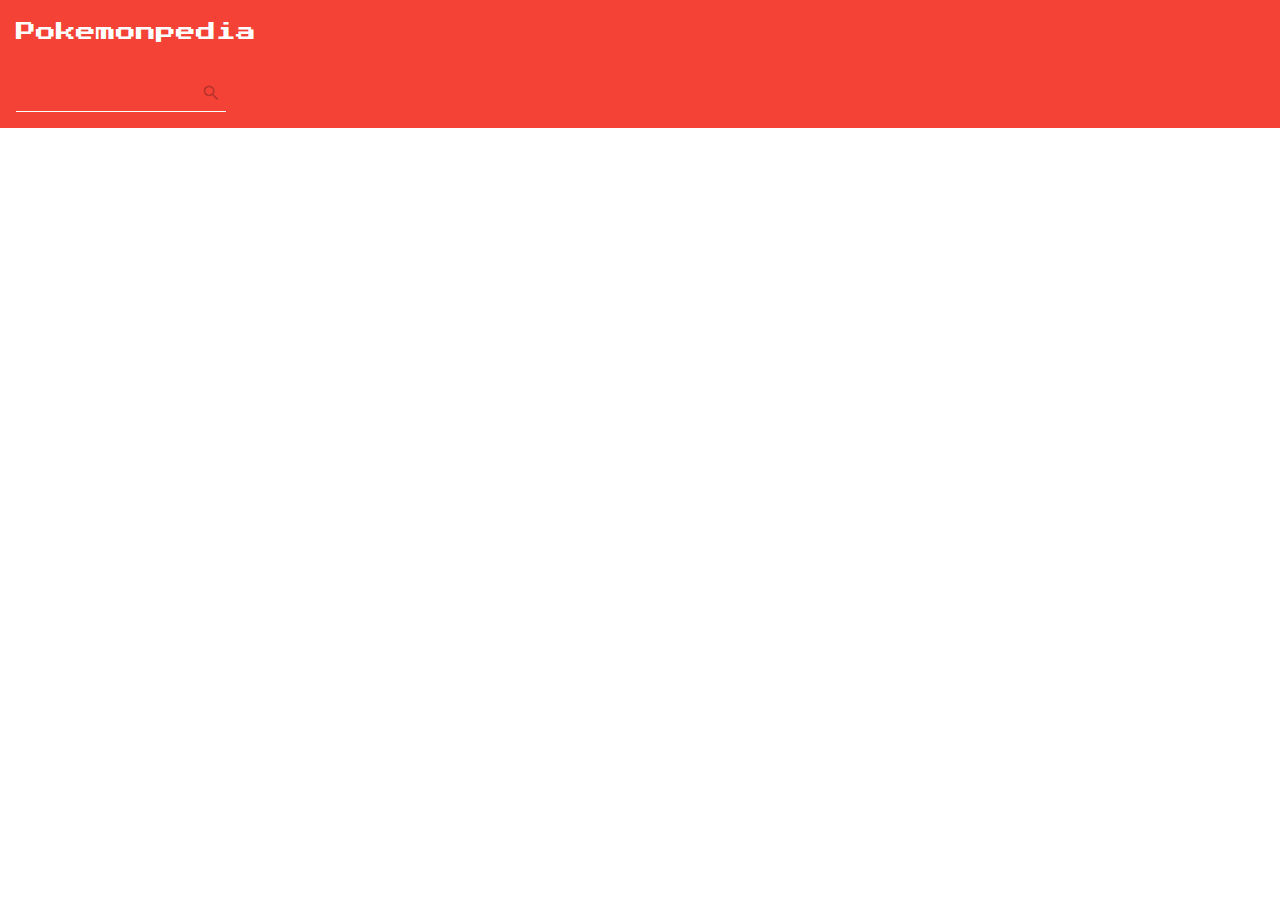
<file: index.html>
<!doctype html>
<html lang="en">
<head>
  <meta charset="utf-8">
  <title>Pokemonpedia</title>
  <base href="https://pulman11.github.io/pokemonpedia/">  <meta name="viewport" content="width=device-width, initial-scale=1">
  <link rel="icon" type="image/x-icon" href="favicon.ico"/>
  <link href="https://fonts.googleapis.com/css?family=Roboto:300,400,500&display=swap" rel="stylesheet"/>
  <link href="https://fonts.googleapis.com/icon?family=Material+Icons" rel="stylesheet"/>
  <link href="https://fonts.googleapis.com/css?family=Press+Start+2P&display=swap" rel="stylesheet"/>
  <link rel="manifest" href="manifest.json"/>

<link rel="stylesheet" href="styles.6a4948b7d9475a90939a.css"></head>
<body class="mat-typography">
  <app-root></app-root>
<script src="runtime-es2015.0811dcefd377500b5b1a.js" type="module"></script><script src="runtime-es5.0811dcefd377500b5b1a.js" nomodule defer></script><script src="polyfills-es5.fd3af48698f9b02947d9.js" nomodule defer></script><script src="polyfills-es2015.442fa3cc45520cc0d518.js" type="module"></script><script src="main-es2015.da189e5f5659eb2c57aa.js" type="module"></script><script src="main-es5.da189e5f5659eb2c57aa.js" nomodule defer></script></body>
</html>
</file>
<file: styles.6a4948b7d9475a90939a.css>
@-webkit-keyframes cdk-text-field-autofill-start{
  /*!*/}@-webkit-keyframes cdk-text-field-autofill-end{
  /*!*/}.mat-accent .mat-option.mat-selected:not(.mat-option-disabled){color:#ffeb3b}.mat-warn .mat-option.mat-selected:not(.mat-option-disabled){color:#ff5722}.mat-accent .mat-pseudo-checkbox-checked,.mat-accent .mat-pseudo-checkbox-indeterminate,.mat-pseudo-checkbox-checked,.mat-pseudo-checkbox-indeterminate{background:#ffeb3b}.mat-warn .mat-pseudo-checkbox-checked,.mat-warn .mat-pseudo-checkbox-indeterminate{background:#ff5722}.mat-badge-accent .mat-badge-content{background:#ffeb3b;color:rgba(0,0,0,.87)}.mat-badge-warn .mat-badge-content{background:#ff5722}.mat-button.mat-accent,.mat-icon-button.mat-accent,.mat-stroked-button.mat-accent{color:#ffeb3b}.mat-button.mat-warn,.mat-icon-button.mat-warn,.mat-stroked-button.mat-warn{color:#ff5722}.mat-button.mat-accent .mat-button-focus-overlay,.mat-icon-button.mat-accent .mat-button-focus-overlay,.mat-stroked-button.mat-accent .mat-button-focus-overlay{background-color:#ffeb3b}.mat-button.mat-warn .mat-button-focus-overlay,.mat-icon-button.mat-warn .mat-button-focus-overlay,.mat-stroked-button.mat-warn .mat-button-focus-overlay{background-color:#ff5722}.mat-fab.mat-accent,.mat-flat-button.mat-accent,.mat-mini-fab.mat-accent,.mat-raised-button.mat-accent{color:rgba(0,0,0,.87);background-color:#ffeb3b}.mat-fab.mat-warn,.mat-flat-button.mat-warn,.mat-mini-fab.mat-warn,.mat-raised-button.mat-warn{background-color:#ff5722}.mat-fab.mat-accent .mat-ripple-element,.mat-flat-button.mat-accent .mat-ripple-element,.mat-mini-fab.mat-accent .mat-ripple-element,.mat-raised-button.mat-accent .mat-ripple-element{background-color:rgba(0,0,0,.1)}.mat-checkbox-checked.mat-accent .mat-checkbox-background,.mat-checkbox-indeterminate.mat-accent .mat-checkbox-background{background-color:#ffeb3b}.mat-checkbox-checked.mat-warn .mat-checkbox-background,.mat-checkbox-indeterminate.mat-warn .mat-checkbox-background{background-color:#ff5722}.mat-checkbox-checked:not(.mat-checkbox-disabled).mat-accent .mat-ripple-element,.mat-checkbox:active:not(.mat-checkbox-disabled).mat-accent .mat-ripple-element{background:#ffeb3b}.mat-checkbox-checked:not(.mat-checkbox-disabled).mat-warn .mat-ripple-element,.mat-checkbox:active:not(.mat-checkbox-disabled).mat-warn .mat-ripple-element{background:#ff5722}.mat-chip.mat-standard-chip.mat-chip-selected.mat-warn{background-color:#ff5722}.mat-chip.mat-standard-chip.mat-chip-selected.mat-accent{background-color:#ffeb3b;color:rgba(0,0,0,.87)}.mat-chip.mat-standard-chip.mat-chip-selected.mat-accent .mat-chip-remove{color:rgba(0,0,0,.87)}.mat-chip.mat-standard-chip.mat-chip-selected.mat-accent .mat-ripple-element{background-color:rgba(0,0,0,.1)}.mat-datepicker-content.mat-accent .mat-calendar-body-selected{background-color:#ffeb3b;color:rgba(0,0,0,.87)}.mat-datepicker-content.mat-accent .mat-calendar-body-disabled>.mat-calendar-body-selected{background-color:rgba(255,235,59,.4)}.mat-datepicker-content.mat-accent .mat-calendar-body-today.mat-calendar-body-selected{box-shadow:inset 0 0 0 1px rgba(0,0,0,.87)}.mat-datepicker-content.mat-warn .mat-calendar-body-selected{background-color:#ff5722}.mat-datepicker-content.mat-warn .mat-calendar-body-disabled>.mat-calendar-body-selected{background-color:rgba(255,87,34,.4)}.mat-datepicker-toggle-active.mat-accent{color:#ffeb3b}.mat-datepicker-toggle-active.mat-warn{color:#ff5722}.mat-form-field.mat-focused .mat-form-field-label.mat-accent{color:#ffeb3b}.mat-form-field.mat-focused .mat-form-field-label.mat-warn{color:#ff5722}.mat-focused .mat-form-field-required-marker{color:#ffeb3b}.mat-form-field.mat-focused .mat-form-field-ripple.mat-accent{background-color:#ffeb3b}.mat-form-field.mat-focused .mat-form-field-ripple.mat-warn{background-color:#ff5722}.mat-form-field-type-mat-native-select.mat-focused:not(.mat-form-field-invalid).mat-accent .mat-form-field-infix:after{color:#ffeb3b}.mat-form-field-type-mat-native-select.mat-focused:not(.mat-form-field-invalid).mat-warn .mat-form-field-infix:after,.mat-form-field.mat-form-field-invalid .mat-form-field-label,.mat-form-field.mat-form-field-invalid .mat-form-field-label.mat-accent,.mat-form-field.mat-form-field-invalid .mat-form-field-label .mat-form-field-required-marker{color:#ff5722}.mat-form-field.mat-form-field-invalid .mat-form-field-ripple,.mat-form-field.mat-form-field-invalid .mat-form-field-ripple.mat-accent{background-color:#ff5722}.mat-error{color:#ff5722}.mat-form-field-appearance-outline.mat-focused.mat-accent .mat-form-field-outline-thick{color:#ffeb3b}.mat-form-field-appearance-outline.mat-focused.mat-warn .mat-form-field-outline-thick,.mat-form-field-appearance-outline.mat-form-field-invalid.mat-form-field-invalid .mat-form-field-outline-thick{color:#ff5722}.mat-icon.mat-accent{color:#ffeb3b}.mat-icon.mat-warn{color:#ff5722}.mat-accent .mat-input-element{caret-color:#ffeb3b}.mat-form-field-invalid .mat-input-element,.mat-warn .mat-input-element{caret-color:#ff5722}.mat-form-field-type-mat-native-select.mat-form-field-invalid .mat-form-field-infix:after{color:#ff5722}.mat-progress-bar.mat-accent .mat-progress-bar-background{fill:#fff9c4}.mat-progress-bar.mat-accent .mat-progress-bar-buffer{background-color:#fff9c4}.mat-progress-bar.mat-accent .mat-progress-bar-fill:after{background-color:#ffeb3b}.mat-progress-bar.mat-warn .mat-progress-bar-background{fill:#ffccbc}.mat-progress-bar.mat-warn .mat-progress-bar-buffer{background-color:#ffccbc}.mat-progress-bar.mat-warn .mat-progress-bar-fill:after{background-color:#ff5722}.mat-progress-spinner.mat-accent circle,.mat-spinner.mat-accent circle{stroke:#ffeb3b}.mat-progress-spinner.mat-warn circle,.mat-spinner.mat-warn circle{stroke:#ff5722}.mat-radio-button.mat-accent.mat-radio-checked .mat-radio-outer-circle{border-color:#ffeb3b}.mat-radio-button.mat-accent.mat-radio-checked .mat-radio-persistent-ripple,.mat-radio-button.mat-accent .mat-radio-inner-circle,.mat-radio-button.mat-accent .mat-radio-ripple .mat-ripple-element:not(.mat-radio-persistent-ripple),.mat-radio-button.mat-accent:active .mat-radio-persistent-ripple{background-color:#ffeb3b}.mat-radio-button.mat-warn.mat-radio-checked .mat-radio-outer-circle{border-color:#ff5722}.mat-radio-button.mat-warn.mat-radio-checked .mat-radio-persistent-ripple,.mat-radio-button.mat-warn .mat-radio-inner-circle,.mat-radio-button.mat-warn .mat-radio-ripple .mat-ripple-element:not(.mat-radio-persistent-ripple),.mat-radio-button.mat-warn:active .mat-radio-persistent-ripple{background-color:#ff5722}.mat-form-field.mat-focused.mat-accent .mat-select-arrow{color:#ffeb3b}.mat-form-field.mat-focused.mat-warn .mat-select-arrow,.mat-form-field .mat-select.mat-select-invalid .mat-select-arrow{color:#ff5722}.mat-slide-toggle.mat-checked .mat-slide-toggle-thumb{background-color:#ffeb3b}.mat-slide-toggle.mat-checked .mat-slide-toggle-bar{background-color:rgba(255,235,59,.54)}.mat-slide-toggle.mat-checked .mat-ripple-element{background-color:#ffeb3b}.mat-slide-toggle.mat-warn.mat-checked .mat-slide-toggle-thumb{background-color:#ff5722}.mat-slide-toggle.mat-warn.mat-checked .mat-slide-toggle-bar{background-color:rgba(255,87,34,.54)}.mat-slide-toggle.mat-warn.mat-checked .mat-ripple-element{background-color:#ff5722}.mat-accent .mat-slider-thumb,.mat-accent .mat-slider-thumb-label,.mat-accent .mat-slider-track-fill{background-color:#ffeb3b}.mat-accent .mat-slider-thumb-label-text{color:rgba(0,0,0,.87)}.mat-warn .mat-slider-thumb,.mat-warn .mat-slider-thumb-label,.mat-warn .mat-slider-track-fill{background-color:#ff5722}.mat-slider-focus-ring{background-color:rgba(255,235,59,.2)}.mat-step-header .mat-step-icon-state-error,.mat-step-header .mat-step-label.mat-step-label-error{color:#ff5722}.mat-tab-group.mat-accent .mat-tab-label.cdk-keyboard-focused:not(.mat-tab-disabled),.mat-tab-group.mat-accent .mat-tab-label.cdk-program-focused:not(.mat-tab-disabled),.mat-tab-group.mat-accent .mat-tab-link.cdk-keyboard-focused:not(.mat-tab-disabled),.mat-tab-group.mat-accent .mat-tab-link.cdk-program-focused:not(.mat-tab-disabled),.mat-tab-nav-bar.mat-accent .mat-tab-label.cdk-keyboard-focused:not(.mat-tab-disabled),.mat-tab-nav-bar.mat-accent .mat-tab-label.cdk-program-focused:not(.mat-tab-disabled),.mat-tab-nav-bar.mat-accent .mat-tab-link.cdk-keyboard-focused:not(.mat-tab-disabled),.mat-tab-nav-bar.mat-accent .mat-tab-link.cdk-program-focused:not(.mat-tab-disabled){background-color:rgba(255,249,196,.3)}.mat-tab-group.mat-accent .mat-ink-bar,.mat-tab-nav-bar.mat-accent .mat-ink-bar{background-color:#ffeb3b}.mat-tab-group.mat-accent.mat-background-accent .mat-ink-bar,.mat-tab-nav-bar.mat-accent.mat-background-accent .mat-ink-bar{background-color:rgba(0,0,0,.87)}.mat-tab-group.mat-warn .mat-tab-label.cdk-keyboard-focused:not(.mat-tab-disabled),.mat-tab-group.mat-warn .mat-tab-label.cdk-program-focused:not(.mat-tab-disabled),.mat-tab-group.mat-warn .mat-tab-link.cdk-keyboard-focused:not(.mat-tab-disabled),.mat-tab-group.mat-warn .mat-tab-link.cdk-program-focused:not(.mat-tab-disabled),.mat-tab-nav-bar.mat-warn .mat-tab-label.cdk-keyboard-focused:not(.mat-tab-disabled),.mat-tab-nav-bar.mat-warn .mat-tab-label.cdk-program-focused:not(.mat-tab-disabled),.mat-tab-nav-bar.mat-warn .mat-tab-link.cdk-keyboard-focused:not(.mat-tab-disabled),.mat-tab-nav-bar.mat-warn .mat-tab-link.cdk-program-focused:not(.mat-tab-disabled){background-color:rgba(255,204,188,.3)}.mat-tab-group.mat-warn .mat-ink-bar,.mat-tab-nav-bar.mat-warn .mat-ink-bar{background-color:#ff5722}.mat-tab-group.mat-background-accent .mat-tab-label.cdk-keyboard-focused:not(.mat-tab-disabled),.mat-tab-group.mat-background-accent .mat-tab-label.cdk-program-focused:not(.mat-tab-disabled),.mat-tab-group.mat-background-accent .mat-tab-link.cdk-keyboard-focused:not(.mat-tab-disabled),.mat-tab-group.mat-background-accent .mat-tab-link.cdk-program-focused:not(.mat-tab-disabled),.mat-tab-nav-bar.mat-background-accent .mat-tab-label.cdk-keyboard-focused:not(.mat-tab-disabled),.mat-tab-nav-bar.mat-background-accent .mat-tab-label.cdk-program-focused:not(.mat-tab-disabled),.mat-tab-nav-bar.mat-background-accent .mat-tab-link.cdk-keyboard-focused:not(.mat-tab-disabled),.mat-tab-nav-bar.mat-background-accent .mat-tab-link.cdk-program-focused:not(.mat-tab-disabled){background-color:rgba(255,249,196,.3)}.mat-tab-group.mat-background-accent .mat-tab-header,.mat-tab-group.mat-background-accent .mat-tab-header-pagination,.mat-tab-group.mat-background-accent .mat-tab-links,.mat-tab-nav-bar.mat-background-accent .mat-tab-header,.mat-tab-nav-bar.mat-background-accent .mat-tab-header-pagination,.mat-tab-nav-bar.mat-background-accent .mat-tab-links{background-color:#ffeb3b}.mat-tab-group.mat-background-accent .mat-tab-label,.mat-tab-group.mat-background-accent .mat-tab-link,.mat-tab-nav-bar.mat-background-accent .mat-tab-label,.mat-tab-nav-bar.mat-background-accent .mat-tab-link{color:rgba(0,0,0,.87)}.mat-tab-group.mat-background-accent .mat-tab-label.mat-tab-disabled,.mat-tab-group.mat-background-accent .mat-tab-link.mat-tab-disabled,.mat-tab-nav-bar.mat-background-accent .mat-tab-label.mat-tab-disabled,.mat-tab-nav-bar.mat-background-accent .mat-tab-link.mat-tab-disabled{color:rgba(0,0,0,.4)}.mat-tab-group.mat-background-accent .mat-tab-header-pagination-chevron,.mat-tab-nav-bar.mat-background-accent .mat-tab-header-pagination-chevron{border-color:rgba(0,0,0,.87)}.mat-tab-group.mat-background-accent .mat-tab-header-pagination-disabled .mat-tab-header-pagination-chevron,.mat-tab-nav-bar.mat-background-accent .mat-tab-header-pagination-disabled .mat-tab-header-pagination-chevron{border-color:rgba(0,0,0,.4)}.mat-tab-group.mat-background-accent .mat-ripple-element,.mat-tab-nav-bar.mat-background-accent .mat-ripple-element{background-color:rgba(0,0,0,.12)}.mat-tab-group.mat-background-warn .mat-tab-label.cdk-keyboard-focused:not(.mat-tab-disabled),.mat-tab-group.mat-background-warn .mat-tab-label.cdk-program-focused:not(.mat-tab-disabled),.mat-tab-group.mat-background-warn .mat-tab-link.cdk-keyboard-focused:not(.mat-tab-disabled),.mat-tab-group.mat-background-warn .mat-tab-link.cdk-program-focused:not(.mat-tab-disabled),.mat-tab-nav-bar.mat-background-warn .mat-tab-label.cdk-keyboard-focused:not(.mat-tab-disabled),.mat-tab-nav-bar.mat-background-warn .mat-tab-label.cdk-program-focused:not(.mat-tab-disabled),.mat-tab-nav-bar.mat-background-warn .mat-tab-link.cdk-keyboard-focused:not(.mat-tab-disabled),.mat-tab-nav-bar.mat-background-warn .mat-tab-link.cdk-program-focused:not(.mat-tab-disabled){background-color:rgba(255,204,188,.3)}.mat-tab-group.mat-background-warn .mat-tab-header,.mat-tab-group.mat-background-warn .mat-tab-header-pagination,.mat-tab-group.mat-background-warn .mat-tab-links,.mat-tab-nav-bar.mat-background-warn .mat-tab-header,.mat-tab-nav-bar.mat-background-warn .mat-tab-header-pagination,.mat-tab-nav-bar.mat-background-warn .mat-tab-links{background-color:#ff5722}.mat-toolbar.mat-accent{background:#ffeb3b;color:rgba(0,0,0,.87)}.mat-toolbar.mat-warn{background:#ff5722}.mat-simple-snackbar-action{color:#ffeb3b}.mat-badge-content{font-weight:600;font-size:12px;font-family:Roboto,Helvetica Neue,sans-serif}.mat-badge-small .mat-badge-content{font-size:9px}.mat-badge-large .mat-badge-content{font-size:24px}.mat-h1,.mat-headline,.mat-typography h1{font:400 24px/32px Roboto,Helvetica Neue,sans-serif;margin:0 0 16px}.mat-h2,.mat-title,.mat-typography h2{font:500 20px/32px Roboto,Helvetica Neue,sans-serif;margin:0 0 16px}.mat-h3,.mat-subheading-2,.mat-typography h3{font:400 16px/28px Roboto,Helvetica Neue,sans-serif;margin:0 0 16px}.mat-h4,.mat-subheading-1,.mat-typography h4{font:400 15px/24px Roboto,Helvetica Neue,sans-serif;margin:0 0 16px}.mat-h5,.mat-typography h5{font:400 11.62px/20px Roboto,Helvetica Neue,sans-serif;margin:0 0 12px}.mat-h6,.mat-typography h6{font:400 9.38px/20px Roboto,Helvetica Neue,sans-serif;margin:0 0 12px}.mat-body-2,.mat-body-strong{font:500 14px/24px Roboto,Helvetica Neue,sans-serif}.mat-body,.mat-body-1,.mat-typography{font:400 14px/20px Roboto,Helvetica Neue,sans-serif}.mat-body-1 p,.mat-body p,.mat-typography p{margin:0 0 12px}.mat-caption,.mat-small{font:400 12px/20px Roboto,Helvetica Neue,sans-serif}.mat-display-4,.mat-typography .mat-display-4{font:300 112px/112px Roboto,Helvetica Neue,sans-serif;letter-spacing:-.05em;margin:0 0 56px}.mat-display-3,.mat-typography .mat-display-3{font:400 56px/56px Roboto,Helvetica Neue,sans-serif;letter-spacing:-.02em;margin:0 0 64px}.mat-display-2,.mat-typography .mat-display-2{font:400 45px/48px Roboto,Helvetica Neue,sans-serif;letter-spacing:-.005em;margin:0 0 64px}.mat-display-1,.mat-typography .mat-display-1{font:400 34px/40px Roboto,Helvetica Neue,sans-serif;margin:0 0 64px}.mat-bottom-sheet-container{font:400 14px/20px Roboto,Helvetica Neue,sans-serif}.mat-button,.mat-fab,.mat-flat-button,.mat-icon-button,.mat-mini-fab,.mat-raised-button,.mat-stroked-button{font-family:Roboto,Helvetica Neue,sans-serif;font-size:14px;font-weight:500}.mat-button-toggle,.mat-card{font-family:Roboto,Helvetica Neue,sans-serif}.mat-card-title{font-size:24px;font-weight:500}.mat-card-header .mat-card-title{font-size:20px}.mat-card-content,.mat-card-subtitle{font-size:14px}.mat-checkbox{font-family:Roboto,Helvetica Neue,sans-serif}.mat-checkbox-layout .mat-checkbox-label{line-height:24px}.mat-chip{font-size:14px;font-weight:500}.mat-chip .mat-chip-remove.mat-icon,.mat-chip .mat-chip-trailing-icon.mat-icon{font-size:18px}.mat-table{font-family:Roboto,Helvetica Neue,sans-serif}.mat-header-cell{font-size:12px;font-weight:500}.mat-cell,.mat-footer-cell{font-size:14px}.mat-calendar{font-family:Roboto,Helvetica Neue,sans-serif}.mat-calendar-body{font-size:13px}.mat-calendar-body-label,.mat-calendar-period-button{font-size:14px;font-weight:500}.mat-calendar-table-header th{font-size:11px;font-weight:400}.mat-dialog-title{font:500 20px/32px Roboto,Helvetica Neue,sans-serif}.mat-expansion-panel-header{font-family:Roboto,Helvetica Neue,sans-serif;font-size:15px;font-weight:400}.mat-expansion-panel-content{font:400 14px/20px Roboto,Helvetica Neue,sans-serif}.mat-form-field{font-size:inherit;font-weight:400;line-height:1.125;font-family:Roboto,Helvetica Neue,sans-serif}.mat-form-field-wrapper{padding-bottom:1.34375em}.mat-form-field-prefix .mat-icon,.mat-form-field-suffix .mat-icon{font-size:150%;line-height:1.125}.mat-form-field-prefix .mat-icon-button,.mat-form-field-suffix .mat-icon-button{height:1.5em;width:1.5em}.mat-form-field-prefix .mat-icon-button .mat-icon,.mat-form-field-suffix .mat-icon-button .mat-icon{height:1.125em;line-height:1.125}.mat-form-field-infix{padding:.5em 0;border-top:.84375em solid transparent}.mat-form-field-can-float.mat-form-field-should-float .mat-form-field-label,.mat-form-field-can-float .mat-input-server:focus+.mat-form-field-label-wrapper .mat-form-field-label{-webkit-transform:translateY(-1.34375em) scale(.75);transform:translateY(-1.34375em) scale(.75);width:133.3333333333%}.mat-form-field-can-float .mat-input-server[label]:not(:label-shown)+.mat-form-field-label-wrapper .mat-form-field-label{-webkit-transform:translateY(-1.34374em) scale(.75);transform:translateY(-1.34374em) scale(.75);width:133.3333433333%}.mat-form-field-label-wrapper{top:-.84375em;padding-top:.84375em}.mat-form-field-label{top:1.34375em}.mat-form-field-underline{bottom:1.34375em}.mat-form-field-subscript-wrapper{font-size:75%;margin-top:.6666666667em;top:calc(100% - 1.79167em)}.mat-form-field-appearance-legacy .mat-form-field-wrapper{padding-bottom:1.25em}.mat-form-field-appearance-legacy .mat-form-field-infix{padding:.4375em 0}.mat-form-field-appearance-legacy.mat-form-field-can-float.mat-form-field-should-float .mat-form-field-label,.mat-form-field-appearance-legacy.mat-form-field-can-float .mat-input-server:focus+.mat-form-field-label-wrapper .mat-form-field-label{-webkit-transform:translateY(-1.28125em) scale(.75) perspective(100px) translateZ(.001px);transform:translateY(-1.28125em) scale(.75) perspective(100px) translateZ(.001px);-ms-transform:translateY(-1.28125em) scale(.75);width:133.3333333333%}.mat-form-field-appearance-legacy.mat-form-field-can-float .mat-form-field-autofill-control:-webkit-autofill+.mat-form-field-label-wrapper .mat-form-field-label{-webkit-transform:translateY(-1.28125em) scale(.75) perspective(100px) translateZ(.00101px);transform:translateY(-1.28125em) scale(.75) perspective(100px) translateZ(.00101px);-ms-transform:translateY(-1.28124em) scale(.75);width:133.3333433333%}.mat-form-field-appearance-legacy.mat-form-field-can-float .mat-input-server[label]:not(:label-shown)+.mat-form-field-label-wrapper .mat-form-field-label{-webkit-transform:translateY(-1.28125em) scale(.75) perspective(100px) translateZ(.00102px);transform:translateY(-1.28125em) scale(.75) perspective(100px) translateZ(.00102px);-ms-transform:translateY(-1.28123em) scale(.75);width:133.3333533333%}.mat-form-field-appearance-legacy .mat-form-field-label{top:1.28125em}.mat-form-field-appearance-legacy .mat-form-field-underline{bottom:1.25em}.mat-form-field-appearance-legacy .mat-form-field-subscript-wrapper{margin-top:.5416666667em;top:calc(100% - 1.66667em)}@media print{.mat-form-field-appearance-legacy.mat-form-field-can-float.mat-form-field-should-float .mat-form-field-label,.mat-form-field-appearance-legacy.mat-form-field-can-float .mat-input-server:focus+.mat-form-field-label-wrapper .mat-form-field-label{-webkit-transform:translateY(-1.28122em) scale(.75);transform:translateY(-1.28122em) scale(.75)}.mat-form-field-appearance-legacy.mat-form-field-can-float .mat-form-field-autofill-control:-webkit-autofill+.mat-form-field-label-wrapper .mat-form-field-label{-webkit-transform:translateY(-1.28121em) scale(.75);transform:translateY(-1.28121em) scale(.75)}.mat-form-field-appearance-legacy.mat-form-field-can-float .mat-input-server[label]:not(:label-shown)+.mat-form-field-label-wrapper .mat-form-field-label{-webkit-transform:translateY(-1.2812em) scale(.75);transform:translateY(-1.2812em) scale(.75)}}.mat-form-field-appearance-fill .mat-form-field-infix{padding:.25em 0 .75em}.mat-form-field-appearance-fill .mat-form-field-label{top:1.09375em;margin-top:-.5em}.mat-form-field-appearance-fill.mat-form-field-can-float.mat-form-field-should-float .mat-form-field-label,.mat-form-field-appearance-fill.mat-form-field-can-float .mat-input-server:focus+.mat-form-field-label-wrapper .mat-form-field-label{-webkit-transform:translateY(-.59375em) scale(.75);transform:translateY(-.59375em) scale(.75);width:133.3333333333%}.mat-form-field-appearance-fill.mat-form-field-can-float .mat-input-server[label]:not(:label-shown)+.mat-form-field-label-wrapper .mat-form-field-label{-webkit-transform:translateY(-.59374em) scale(.75);transform:translateY(-.59374em) scale(.75);width:133.3333433333%}.mat-form-field-appearance-outline .mat-form-field-infix{padding:1em 0}.mat-form-field-appearance-outline .mat-form-field-label{top:1.84375em;margin-top:-.25em}.mat-form-field-appearance-outline.mat-form-field-can-float.mat-form-field-should-float .mat-form-field-label,.mat-form-field-appearance-outline.mat-form-field-can-float .mat-input-server:focus+.mat-form-field-label-wrapper .mat-form-field-label{-webkit-transform:translateY(-1.59375em) scale(.75);transform:translateY(-1.59375em) scale(.75);width:133.3333333333%}.mat-form-field-appearance-outline.mat-form-field-can-float .mat-input-server[label]:not(:label-shown)+.mat-form-field-label-wrapper .mat-form-field-label{-webkit-transform:translateY(-1.59374em) scale(.75);transform:translateY(-1.59374em) scale(.75);width:133.3333433333%}.mat-grid-tile-footer,.mat-grid-tile-header{font-size:14px}.mat-grid-tile-footer .mat-line,.mat-grid-tile-header .mat-line{white-space:nowrap;overflow:hidden;text-overflow:ellipsis;display:block;box-sizing:border-box}.mat-grid-tile-footer .mat-line:nth-child(n+2),.mat-grid-tile-header .mat-line:nth-child(n+2){font-size:12px}input.mat-input-element{margin-top:-.0625em}.mat-menu-item{font-family:Roboto,Helvetica Neue,sans-serif;font-size:14px;font-weight:400}.mat-paginator,.mat-paginator-page-size .mat-select-trigger{font-family:Roboto,Helvetica Neue,sans-serif;font-size:12px}.mat-radio-button,.mat-select{font-family:Roboto,Helvetica Neue,sans-serif}.mat-select-trigger{height:1.125em}.mat-slide-toggle-content,.mat-slider-thumb-label-text{font-family:Roboto,Helvetica Neue,sans-serif}.mat-slider-thumb-label-text{font-size:12px;font-weight:500}.mat-stepper-horizontal,.mat-stepper-vertical{font-family:Roboto,Helvetica Neue,sans-serif}.mat-step-label{font-size:14px;font-weight:400}.mat-step-sub-label-error{font-weight:400}.mat-step-label-error{font-size:14px}.mat-step-label-selected{font-size:14px;font-weight:500}.mat-tab-group,.mat-tab-label,.mat-tab-link{font-family:Roboto,Helvetica Neue,sans-serif}.mat-tab-label,.mat-tab-link{font-size:14px;font-weight:500}.mat-toolbar,.mat-toolbar h1,.mat-toolbar h2,.mat-toolbar h3,.mat-toolbar h4,.mat-toolbar h5,.mat-toolbar h6{font:500 20px/32px Roboto,Helvetica Neue,sans-serif;margin:0}.mat-tooltip{font-family:Roboto,Helvetica Neue,sans-serif;font-size:10px;padding-top:6px;padding-bottom:6px}.mat-tooltip-handset{font-size:14px;padding-top:8px;padding-bottom:8px}.mat-list-item,.mat-list-option{font-family:Roboto,Helvetica Neue,sans-serif}.mat-list-base .mat-list-item{font-size:16px}.mat-list-base .mat-list-item .mat-line{white-space:nowrap;overflow:hidden;text-overflow:ellipsis;display:block;box-sizing:border-box}.mat-list-base .mat-list-item .mat-line:nth-child(n+2){font-size:14px}.mat-list-base .mat-list-option{font-size:16px}.mat-list-base .mat-list-option .mat-line{white-space:nowrap;overflow:hidden;text-overflow:ellipsis;display:block;box-sizing:border-box}.mat-list-base .mat-list-option .mat-line:nth-child(n+2){font-size:14px}.mat-list-base .mat-subheader{font-family:Roboto,Helvetica Neue,sans-serif;font-size:14px;font-weight:500}.mat-list-base[dense] .mat-list-item{font-size:12px}.mat-list-base[dense] .mat-list-item .mat-line{white-space:nowrap;overflow:hidden;text-overflow:ellipsis;display:block;box-sizing:border-box}.mat-list-base[dense] .mat-list-item .mat-line:nth-child(n+2),.mat-list-base[dense] .mat-list-option{font-size:12px}.mat-list-base[dense] .mat-list-option .mat-line{white-space:nowrap;overflow:hidden;text-overflow:ellipsis;display:block;box-sizing:border-box}.mat-list-base[dense] .mat-list-option .mat-line:nth-child(n+2){font-size:12px}.mat-list-base[dense] .mat-subheader{font-family:Roboto,Helvetica Neue,sans-serif;font-size:12px;font-weight:500}.mat-option{font-family:Roboto,Helvetica Neue,sans-serif;font-size:16px}.mat-optgroup-label{font:500 14px/24px Roboto,Helvetica Neue,sans-serif}.mat-simple-snackbar{font-family:Roboto,Helvetica Neue,sans-serif;font-size:14px}.mat-simple-snackbar-action{line-height:1;font-family:inherit;font-size:inherit;font-weight:500}.mat-tree{font-family:Roboto,Helvetica Neue,sans-serif}.mat-nested-tree-node,.mat-tree-node{font-weight:400;font-size:14px}.mat-ripple{overflow:hidden;position:relative}.mat-ripple:not(:empty){-webkit-transform:translateZ(0);transform:translateZ(0)}.mat-ripple.mat-ripple-unbounded{overflow:visible}.mat-ripple-element{position:absolute;border-radius:50%;pointer-events:none;-webkit-transition:opacity,-webkit-transform 0ms cubic-bezier(0,0,.2,1);transition:opacity,-webkit-transform 0ms cubic-bezier(0,0,.2,1);transition:opacity,transform 0ms cubic-bezier(0,0,.2,1);transition:opacity,transform 0ms cubic-bezier(0,0,.2,1),-webkit-transform 0ms cubic-bezier(0,0,.2,1);-webkit-transform:scale(0);transform:scale(0)}.cdk-high-contrast-active .mat-ripple-element{display:none}.cdk-visually-hidden{border:0;clip:rect(0 0 0 0);height:1px;margin:-1px;overflow:hidden;padding:0;position:absolute;width:1px;outline:0;-webkit-appearance:none;-moz-appearance:none}.cdk-global-overlay-wrapper,.cdk-overlay-container{pointer-events:none;top:0;left:0;height:100%;width:100%}.cdk-overlay-container{position:fixed;z-index:1000}.cdk-overlay-container:empty{display:none}.cdk-global-overlay-wrapper,.cdk-overlay-pane{display:-webkit-box;display:flex;position:absolute;z-index:1000}.cdk-overlay-pane{pointer-events:auto;box-sizing:border-box;max-width:100%;max-height:100%}.cdk-overlay-backdrop{position:absolute;top:0;bottom:0;left:0;right:0;z-index:1000;pointer-events:auto;-webkit-tap-highlight-color:transparent;-webkit-transition:opacity .4s cubic-bezier(.25,.8,.25,1);transition:opacity .4s cubic-bezier(.25,.8,.25,1);opacity:0}.cdk-overlay-backdrop.cdk-overlay-backdrop-showing{opacity:1}@media screen and (-ms-high-contrast:active){.cdk-overlay-backdrop.cdk-overlay-backdrop-showing{opacity:.6}}.cdk-overlay-dark-backdrop{background:rgba(0,0,0,.32)}.cdk-overlay-transparent-backdrop,.cdk-overlay-transparent-backdrop.cdk-overlay-backdrop-showing{opacity:0}.cdk-overlay-connected-position-bounding-box{position:absolute;z-index:1000;display:-webkit-box;display:flex;-webkit-box-orient:vertical;-webkit-box-direction:normal;flex-direction:column;min-width:1px;min-height:1px}.cdk-global-scrollblock{position:fixed;width:100%;overflow-y:scroll}@keyframes cdk-text-field-autofill-start{
  /*!*/}@keyframes cdk-text-field-autofill-end{
  /*!*/}.cdk-text-field-autofill-monitored:-webkit-autofill{-webkit-animation:cdk-text-field-autofill-start 0s 1ms;animation:cdk-text-field-autofill-start 0s 1ms}.cdk-text-field-autofill-monitored:not(:-webkit-autofill){-webkit-animation:cdk-text-field-autofill-end 0s 1ms;animation:cdk-text-field-autofill-end 0s 1ms}textarea.cdk-textarea-autosize{resize:none}textarea.cdk-textarea-autosize-measuring{height:auto!important;overflow:hidden!important;padding:2px 0!important;box-sizing:content-box!important}.mat-ripple-element{background-color:rgba(0,0,0,.1)}.mat-option{color:rgba(0,0,0,.87)}.mat-option.mat-active,.mat-option.mat-selected:not(.mat-option-multiple):not(.mat-option-disabled),.mat-option:focus:not(.mat-option-disabled),.mat-option:hover:not(.mat-option-disabled){background:rgba(0,0,0,.04)}.mat-option.mat-active{color:rgba(0,0,0,.87)}.mat-option.mat-option-disabled{color:rgba(0,0,0,.38)}.mat-primary .mat-option.mat-selected:not(.mat-option-disabled){color:#f44336}.mat-accent .mat-option.mat-selected:not(.mat-option-disabled){color:#ff4081}.mat-warn .mat-option.mat-selected:not(.mat-option-disabled){color:#f44336}.mat-optgroup-label{color:rgba(0,0,0,.54)}.mat-optgroup-disabled .mat-optgroup-label{color:rgba(0,0,0,.38)}.mat-pseudo-checkbox{color:rgba(0,0,0,.54)}.mat-pseudo-checkbox:after{color:#fafafa}.mat-pseudo-checkbox-disabled{color:#b0b0b0}.mat-primary .mat-pseudo-checkbox-checked,.mat-primary .mat-pseudo-checkbox-indeterminate{background:#f44336}.mat-accent .mat-pseudo-checkbox-checked,.mat-accent .mat-pseudo-checkbox-indeterminate,.mat-pseudo-checkbox-checked,.mat-pseudo-checkbox-indeterminate{background:#ff4081}.mat-warn .mat-pseudo-checkbox-checked,.mat-warn .mat-pseudo-checkbox-indeterminate{background:#f44336}.mat-pseudo-checkbox-checked.mat-pseudo-checkbox-disabled,.mat-pseudo-checkbox-indeterminate.mat-pseudo-checkbox-disabled{background:#b0b0b0}.mat-elevation-z0{box-shadow:0 0 0 0 rgba(0,0,0,.2),0 0 0 0 rgba(0,0,0,.14),0 0 0 0 rgba(0,0,0,.12)}.mat-elevation-z1{box-shadow:0 2px 1px -1px rgba(0,0,0,.2),0 1px 1px 0 rgba(0,0,0,.14),0 1px 3px 0 rgba(0,0,0,.12)}.mat-elevation-z2{box-shadow:0 3px 1px -2px rgba(0,0,0,.2),0 2px 2px 0 rgba(0,0,0,.14),0 1px 5px 0 rgba(0,0,0,.12)}.mat-elevation-z3{box-shadow:0 3px 3px -2px rgba(0,0,0,.2),0 3px 4px 0 rgba(0,0,0,.14),0 1px 8px 0 rgba(0,0,0,.12)}.mat-elevation-z4{box-shadow:0 2px 4px -1px rgba(0,0,0,.2),0 4px 5px 0 rgba(0,0,0,.14),0 1px 10px 0 rgba(0,0,0,.12)}.mat-elevation-z5{box-shadow:0 3px 5px -1px rgba(0,0,0,.2),0 5px 8px 0 rgba(0,0,0,.14),0 1px 14px 0 rgba(0,0,0,.12)}.mat-elevation-z6{box-shadow:0 3px 5px -1px rgba(0,0,0,.2),0 6px 10px 0 rgba(0,0,0,.14),0 1px 18px 0 rgba(0,0,0,.12)}.mat-elevation-z7{box-shadow:0 4px 5px -2px rgba(0,0,0,.2),0 7px 10px 1px rgba(0,0,0,.14),0 2px 16px 1px rgba(0,0,0,.12)}.mat-elevation-z8{box-shadow:0 5px 5px -3px rgba(0,0,0,.2),0 8px 10px 1px rgba(0,0,0,.14),0 3px 14px 2px rgba(0,0,0,.12)}.mat-elevation-z9{box-shadow:0 5px 6px -3px rgba(0,0,0,.2),0 9px 12px 1px rgba(0,0,0,.14),0 3px 16px 2px rgba(0,0,0,.12)}.mat-elevation-z10{box-shadow:0 6px 6px -3px rgba(0,0,0,.2),0 10px 14px 1px rgba(0,0,0,.14),0 4px 18px 3px rgba(0,0,0,.12)}.mat-elevation-z11{box-shadow:0 6px 7px -4px rgba(0,0,0,.2),0 11px 15px 1px rgba(0,0,0,.14),0 4px 20px 3px rgba(0,0,0,.12)}.mat-elevation-z12{box-shadow:0 7px 8px -4px rgba(0,0,0,.2),0 12px 17px 2px rgba(0,0,0,.14),0 5px 22px 4px rgba(0,0,0,.12)}.mat-elevation-z13{box-shadow:0 7px 8px -4px rgba(0,0,0,.2),0 13px 19px 2px rgba(0,0,0,.14),0 5px 24px 4px rgba(0,0,0,.12)}.mat-elevation-z14{box-shadow:0 7px 9px -4px rgba(0,0,0,.2),0 14px 21px 2px rgba(0,0,0,.14),0 5px 26px 4px rgba(0,0,0,.12)}.mat-elevation-z15{box-shadow:0 8px 9px -5px rgba(0,0,0,.2),0 15px 22px 2px rgba(0,0,0,.14),0 6px 28px 5px rgba(0,0,0,.12)}.mat-elevation-z16{box-shadow:0 8px 10px -5px rgba(0,0,0,.2),0 16px 24px 2px rgba(0,0,0,.14),0 6px 30px 5px rgba(0,0,0,.12)}.mat-elevation-z17{box-shadow:0 8px 11px -5px rgba(0,0,0,.2),0 17px 26px 2px rgba(0,0,0,.14),0 6px 32px 5px rgba(0,0,0,.12)}.mat-elevation-z18{box-shadow:0 9px 11px -5px rgba(0,0,0,.2),0 18px 28px 2px rgba(0,0,0,.14),0 7px 34px 6px rgba(0,0,0,.12)}.mat-elevation-z19{box-shadow:0 9px 12px -6px rgba(0,0,0,.2),0 19px 29px 2px rgba(0,0,0,.14),0 7px 36px 6px rgba(0,0,0,.12)}.mat-elevation-z20{box-shadow:0 10px 13px -6px rgba(0,0,0,.2),0 20px 31px 3px rgba(0,0,0,.14),0 8px 38px 7px rgba(0,0,0,.12)}.mat-elevation-z21{box-shadow:0 10px 13px -6px rgba(0,0,0,.2),0 21px 33px 3px rgba(0,0,0,.14),0 8px 40px 7px rgba(0,0,0,.12)}.mat-elevation-z22{box-shadow:0 10px 14px -6px rgba(0,0,0,.2),0 22px 35px 3px rgba(0,0,0,.14),0 8px 42px 7px rgba(0,0,0,.12)}.mat-elevation-z23{box-shadow:0 11px 14px -7px rgba(0,0,0,.2),0 23px 36px 3px rgba(0,0,0,.14),0 9px 44px 8px rgba(0,0,0,.12)}.mat-elevation-z24{box-shadow:0 11px 15px -7px rgba(0,0,0,.2),0 24px 38px 3px rgba(0,0,0,.14),0 9px 46px 8px rgba(0,0,0,.12)}.mat-app-background{background-color:#fafafa;color:rgba(0,0,0,.87)}.mat-theme-loaded-marker{display:none}.mat-autocomplete-panel{background:#fff;color:rgba(0,0,0,.87)}.mat-autocomplete-panel:not([class*=mat-elevation-z]){box-shadow:0 2px 4px -1px rgba(0,0,0,.2),0 4px 5px 0 rgba(0,0,0,.14),0 1px 10px 0 rgba(0,0,0,.12)}.mat-autocomplete-panel .mat-option.mat-selected:not(.mat-active):not(:hover){background:#fff}.mat-autocomplete-panel .mat-option.mat-selected:not(.mat-active):not(:hover):not(.mat-option-disabled){color:rgba(0,0,0,.87)}.mat-badge-content{color:#fff;background:#f44336}.cdk-high-contrast-active .mat-badge-content{outline:1px solid;border-radius:0}.mat-badge-accent .mat-badge-content{background:#ff4081;color:#fff}.mat-badge-warn .mat-badge-content{color:#fff;background:#f44336}.mat-badge{position:relative}.mat-badge-hidden .mat-badge-content{display:none}.mat-badge-disabled .mat-badge-content{background:#b9b9b9;color:rgba(0,0,0,.38)}.mat-badge-content{position:absolute;text-align:center;display:inline-block;border-radius:50%;-webkit-transition:-webkit-transform .2s ease-in-out;transition:-webkit-transform .2s ease-in-out;transition:transform .2s ease-in-out;transition:transform .2s ease-in-out,-webkit-transform .2s ease-in-out;-webkit-transform:scale(.6);transform:scale(.6);overflow:hidden;white-space:nowrap;text-overflow:ellipsis;pointer-events:none}.mat-badge-content._mat-animation-noopable,.ng-animate-disabled .mat-badge-content{-webkit-transition:none;transition:none}.mat-badge-content.mat-badge-active{-webkit-transform:none;transform:none}.mat-badge-small .mat-badge-content{width:16px;height:16px;line-height:16px}.mat-badge-small.mat-badge-above .mat-badge-content{top:-8px}.mat-badge-small.mat-badge-below .mat-badge-content{bottom:-8px}.mat-badge-small.mat-badge-before .mat-badge-content{left:-16px}[dir=rtl] .mat-badge-small.mat-badge-before .mat-badge-content{left:auto;right:-16px}.mat-badge-small.mat-badge-after .mat-badge-content{right:-16px}[dir=rtl] .mat-badge-small.mat-badge-after .mat-badge-content{right:auto;left:-16px}.mat-badge-small.mat-badge-overlap.mat-badge-before .mat-badge-content{left:-8px}[dir=rtl] .mat-badge-small.mat-badge-overlap.mat-badge-before .mat-badge-content{left:auto;right:-8px}.mat-badge-small.mat-badge-overlap.mat-badge-after .mat-badge-content{right:-8px}[dir=rtl] .mat-badge-small.mat-badge-overlap.mat-badge-after .mat-badge-content{right:auto;left:-8px}.mat-badge-medium .mat-badge-content{width:22px;height:22px;line-height:22px}.mat-badge-medium.mat-badge-above .mat-badge-content{top:-11px}.mat-badge-medium.mat-badge-below .mat-badge-content{bottom:-11px}.mat-badge-medium.mat-badge-before .mat-badge-content{left:-22px}[dir=rtl] .mat-badge-medium.mat-badge-before .mat-badge-content{left:auto;right:-22px}.mat-badge-medium.mat-badge-after .mat-badge-content{right:-22px}[dir=rtl] .mat-badge-medium.mat-badge-after .mat-badge-content{right:auto;left:-22px}.mat-badge-medium.mat-badge-overlap.mat-badge-before .mat-badge-content{left:-11px}[dir=rtl] .mat-badge-medium.mat-badge-overlap.mat-badge-before .mat-badge-content{left:auto;right:-11px}.mat-badge-medium.mat-badge-overlap.mat-badge-after .mat-badge-content{right:-11px}[dir=rtl] .mat-badge-medium.mat-badge-overlap.mat-badge-after .mat-badge-content{right:auto;left:-11px}.mat-badge-large .mat-badge-content{width:28px;height:28px;line-height:28px}.mat-badge-large.mat-badge-above .mat-badge-content{top:-14px}.mat-badge-large.mat-badge-below .mat-badge-content{bottom:-14px}.mat-badge-large.mat-badge-before .mat-badge-content{left:-28px}[dir=rtl] .mat-badge-large.mat-badge-before .mat-badge-content{left:auto;right:-28px}.mat-badge-large.mat-badge-after .mat-badge-content{right:-28px}[dir=rtl] .mat-badge-large.mat-badge-after .mat-badge-content{right:auto;left:-28px}.mat-badge-large.mat-badge-overlap.mat-badge-before .mat-badge-content{left:-14px}[dir=rtl] .mat-badge-large.mat-badge-overlap.mat-badge-before .mat-badge-content{left:auto;right:-14px}.mat-badge-large.mat-badge-overlap.mat-badge-after .mat-badge-content{right:-14px}[dir=rtl] .mat-badge-large.mat-badge-overlap.mat-badge-after .mat-badge-content{right:auto;left:-14px}.mat-bottom-sheet-container{box-shadow:0 8px 10px -5px rgba(0,0,0,.2),0 16px 24px 2px rgba(0,0,0,.14),0 6px 30px 5px rgba(0,0,0,.12);background:#fff;color:rgba(0,0,0,.87)}.mat-button,.mat-icon-button,.mat-stroked-button{color:inherit;background:transparent}.mat-button.mat-primary,.mat-icon-button.mat-primary,.mat-stroked-button.mat-primary{color:#f44336}.mat-button.mat-accent,.mat-icon-button.mat-accent,.mat-stroked-button.mat-accent{color:#ff4081}.mat-button.mat-warn,.mat-icon-button.mat-warn,.mat-stroked-button.mat-warn{color:#f44336}.mat-button.mat-accent[disabled],.mat-button.mat-primary[disabled],.mat-button.mat-warn[disabled],.mat-button[disabled][disabled],.mat-icon-button.mat-accent[disabled],.mat-icon-button.mat-primary[disabled],.mat-icon-button.mat-warn[disabled],.mat-icon-button[disabled][disabled],.mat-stroked-button.mat-accent[disabled],.mat-stroked-button.mat-primary[disabled],.mat-stroked-button.mat-warn[disabled],.mat-stroked-button[disabled][disabled]{color:rgba(0,0,0,.26)}.mat-button.mat-primary .mat-button-focus-overlay,.mat-icon-button.mat-primary .mat-button-focus-overlay,.mat-stroked-button.mat-primary .mat-button-focus-overlay{background-color:#f44336}.mat-button.mat-accent .mat-button-focus-overlay,.mat-icon-button.mat-accent .mat-button-focus-overlay,.mat-stroked-button.mat-accent .mat-button-focus-overlay{background-color:#ff4081}.mat-button.mat-warn .mat-button-focus-overlay,.mat-icon-button.mat-warn .mat-button-focus-overlay,.mat-stroked-button.mat-warn .mat-button-focus-overlay{background-color:#f44336}.mat-button[disabled] .mat-button-focus-overlay,.mat-icon-button[disabled] .mat-button-focus-overlay,.mat-stroked-button[disabled] .mat-button-focus-overlay{background-color:transparent}.mat-button .mat-ripple-element,.mat-icon-button .mat-ripple-element,.mat-stroked-button .mat-ripple-element{opacity:.1;background-color:currentColor}.mat-button-focus-overlay{background:#000}.mat-stroked-button:not([disabled]){border-color:rgba(0,0,0,.12)}.mat-fab,.mat-flat-button,.mat-mini-fab,.mat-raised-button{color:rgba(0,0,0,.87);background-color:#fff}.mat-fab.mat-accent,.mat-fab.mat-primary,.mat-fab.mat-warn,.mat-flat-button.mat-accent,.mat-flat-button.mat-primary,.mat-flat-button.mat-warn,.mat-mini-fab.mat-accent,.mat-mini-fab.mat-primary,.mat-mini-fab.mat-warn,.mat-raised-button.mat-accent,.mat-raised-button.mat-primary,.mat-raised-button.mat-warn{color:#fff}.mat-fab.mat-accent[disabled],.mat-fab.mat-primary[disabled],.mat-fab.mat-warn[disabled],.mat-fab[disabled][disabled],.mat-flat-button.mat-accent[disabled],.mat-flat-button.mat-primary[disabled],.mat-flat-button.mat-warn[disabled],.mat-flat-button[disabled][disabled],.mat-mini-fab.mat-accent[disabled],.mat-mini-fab.mat-primary[disabled],.mat-mini-fab.mat-warn[disabled],.mat-mini-fab[disabled][disabled],.mat-raised-button.mat-accent[disabled],.mat-raised-button.mat-primary[disabled],.mat-raised-button.mat-warn[disabled],.mat-raised-button[disabled][disabled]{color:rgba(0,0,0,.26)}.mat-fab.mat-primary,.mat-flat-button.mat-primary,.mat-mini-fab.mat-primary,.mat-raised-button.mat-primary{background-color:#f44336}.mat-fab.mat-accent,.mat-flat-button.mat-accent,.mat-mini-fab.mat-accent,.mat-raised-button.mat-accent{background-color:#ff4081}.mat-fab.mat-warn,.mat-flat-button.mat-warn,.mat-mini-fab.mat-warn,.mat-raised-button.mat-warn{background-color:#f44336}.mat-fab.mat-accent[disabled],.mat-fab.mat-primary[disabled],.mat-fab.mat-warn[disabled],.mat-fab[disabled][disabled],.mat-flat-button.mat-accent[disabled],.mat-flat-button.mat-primary[disabled],.mat-flat-button.mat-warn[disabled],.mat-flat-button[disabled][disabled],.mat-mini-fab.mat-accent[disabled],.mat-mini-fab.mat-primary[disabled],.mat-mini-fab.mat-warn[disabled],.mat-mini-fab[disabled][disabled],.mat-raised-button.mat-accent[disabled],.mat-raised-button.mat-primary[disabled],.mat-raised-button.mat-warn[disabled],.mat-raised-button[disabled][disabled]{background-color:rgba(0,0,0,.12)}.mat-fab.mat-accent .mat-ripple-element,.mat-fab.mat-primary .mat-ripple-element,.mat-fab.mat-warn .mat-ripple-element,.mat-flat-button.mat-accent .mat-ripple-element,.mat-flat-button.mat-primary .mat-ripple-element,.mat-flat-button.mat-warn .mat-ripple-element,.mat-mini-fab.mat-accent .mat-ripple-element,.mat-mini-fab.mat-primary .mat-ripple-element,.mat-mini-fab.mat-warn .mat-ripple-element,.mat-raised-button.mat-accent .mat-ripple-element,.mat-raised-button.mat-primary .mat-ripple-element,.mat-raised-button.mat-warn .mat-ripple-element{background-color:hsla(0,0%,100%,.1)}.mat-flat-button:not([class*=mat-elevation-z]),.mat-stroked-button:not([class*=mat-elevation-z]){box-shadow:0 0 0 0 rgba(0,0,0,.2),0 0 0 0 rgba(0,0,0,.14),0 0 0 0 rgba(0,0,0,.12)}.mat-raised-button:not([class*=mat-elevation-z]){box-shadow:0 3px 1px -2px rgba(0,0,0,.2),0 2px 2px 0 rgba(0,0,0,.14),0 1px 5px 0 rgba(0,0,0,.12)}.mat-raised-button:not([disabled]):active:not([class*=mat-elevation-z]){box-shadow:0 5px 5px -3px rgba(0,0,0,.2),0 8px 10px 1px rgba(0,0,0,.14),0 3px 14px 2px rgba(0,0,0,.12)}.mat-raised-button[disabled]:not([class*=mat-elevation-z]){box-shadow:0 0 0 0 rgba(0,0,0,.2),0 0 0 0 rgba(0,0,0,.14),0 0 0 0 rgba(0,0,0,.12)}.mat-fab:not([class*=mat-elevation-z]),.mat-mini-fab:not([class*=mat-elevation-z]){box-shadow:0 3px 5px -1px rgba(0,0,0,.2),0 6px 10px 0 rgba(0,0,0,.14),0 1px 18px 0 rgba(0,0,0,.12)}.mat-fab:not([disabled]):active:not([class*=mat-elevation-z]),.mat-mini-fab:not([disabled]):active:not([class*=mat-elevation-z]){box-shadow:0 7px 8px -4px rgba(0,0,0,.2),0 12px 17px 2px rgba(0,0,0,.14),0 5px 22px 4px rgba(0,0,0,.12)}.mat-fab[disabled]:not([class*=mat-elevation-z]),.mat-mini-fab[disabled]:not([class*=mat-elevation-z]){box-shadow:0 0 0 0 rgba(0,0,0,.2),0 0 0 0 rgba(0,0,0,.14),0 0 0 0 rgba(0,0,0,.12)}.mat-button-toggle-group,.mat-button-toggle-standalone{box-shadow:0 3px 1px -2px rgba(0,0,0,.2),0 2px 2px 0 rgba(0,0,0,.14),0 1px 5px 0 rgba(0,0,0,.12)}.mat-button-toggle-group-appearance-standard,.mat-button-toggle-standalone.mat-button-toggle-appearance-standard{box-shadow:none}.mat-button-toggle{color:rgba(0,0,0,.38)}.mat-button-toggle .mat-button-toggle-focus-overlay{background-color:rgba(0,0,0,.12)}.mat-button-toggle-appearance-standard{color:rgba(0,0,0,.87);background:#fff}.mat-button-toggle-appearance-standard .mat-button-toggle-focus-overlay{background-color:#000}.mat-button-toggle-group-appearance-standard .mat-button-toggle+.mat-button-toggle{border-left:1px solid rgba(0,0,0,.12)}[dir=rtl] .mat-button-toggle-group-appearance-standard .mat-button-toggle+.mat-button-toggle{border-left:none;border-right:1px solid rgba(0,0,0,.12)}.mat-button-toggle-group-appearance-standard.mat-button-toggle-vertical .mat-button-toggle+.mat-button-toggle{border-left:none;border-right:none;border-top:1px solid rgba(0,0,0,.12)}.mat-button-toggle-checked{background-color:#e0e0e0;color:rgba(0,0,0,.54)}.mat-button-toggle-checked.mat-button-toggle-appearance-standard{color:rgba(0,0,0,.87)}.mat-button-toggle-disabled{color:rgba(0,0,0,.26);background-color:#eee}.mat-button-toggle-disabled.mat-button-toggle-appearance-standard{background:#fff}.mat-button-toggle-disabled.mat-button-toggle-checked{background-color:#bdbdbd}.mat-button-toggle-group-appearance-standard,.mat-button-toggle-standalone.mat-button-toggle-appearance-standard{border:1px solid rgba(0,0,0,.12)}.mat-card{background:#fff;color:rgba(0,0,0,.87)}.mat-card:not([class*=mat-elevation-z]){box-shadow:0 2px 1px -1px rgba(0,0,0,.2),0 1px 1px 0 rgba(0,0,0,.14),0 1px 3px 0 rgba(0,0,0,.12)}.mat-card.mat-card-flat:not([class*=mat-elevation-z]){box-shadow:0 0 0 0 rgba(0,0,0,.2),0 0 0 0 rgba(0,0,0,.14),0 0 0 0 rgba(0,0,0,.12)}.mat-card-subtitle{color:rgba(0,0,0,.54)}.mat-checkbox-frame{border-color:rgba(0,0,0,.54)}.mat-checkbox-checkmark{fill:#fafafa}.mat-checkbox-checkmark-path{stroke:#fafafa!important}.mat-checkbox-mixedmark{background-color:#fafafa}.mat-checkbox-checked.mat-primary .mat-checkbox-background,.mat-checkbox-indeterminate.mat-primary .mat-checkbox-background{background-color:#f44336}.mat-checkbox-checked.mat-accent .mat-checkbox-background,.mat-checkbox-indeterminate.mat-accent .mat-checkbox-background{background-color:#ff4081}.mat-checkbox-checked.mat-warn .mat-checkbox-background,.mat-checkbox-indeterminate.mat-warn .mat-checkbox-background{background-color:#f44336}.mat-checkbox-disabled.mat-checkbox-checked .mat-checkbox-background,.mat-checkbox-disabled.mat-checkbox-indeterminate .mat-checkbox-background{background-color:#b0b0b0}.mat-checkbox-disabled:not(.mat-checkbox-checked) .mat-checkbox-frame{border-color:#b0b0b0}.mat-checkbox-disabled .mat-checkbox-label{color:rgba(0,0,0,.54)}.mat-checkbox .mat-ripple-element{background-color:#000}.mat-checkbox-checked:not(.mat-checkbox-disabled).mat-primary .mat-ripple-element,.mat-checkbox:active:not(.mat-checkbox-disabled).mat-primary .mat-ripple-element{background:#f44336}.mat-checkbox-checked:not(.mat-checkbox-disabled).mat-accent .mat-ripple-element,.mat-checkbox:active:not(.mat-checkbox-disabled).mat-accent .mat-ripple-element{background:#ff4081}.mat-checkbox-checked:not(.mat-checkbox-disabled).mat-warn .mat-ripple-element,.mat-checkbox:active:not(.mat-checkbox-disabled).mat-warn .mat-ripple-element{background:#f44336}.mat-chip.mat-standard-chip{background-color:#e0e0e0;color:rgba(0,0,0,.87)}.mat-chip.mat-standard-chip .mat-chip-remove{color:rgba(0,0,0,.87);opacity:.4}.mat-chip.mat-standard-chip:not(.mat-chip-disabled):active{box-shadow:0 3px 3px -2px rgba(0,0,0,.2),0 3px 4px 0 rgba(0,0,0,.14),0 1px 8px 0 rgba(0,0,0,.12)}.mat-chip.mat-standard-chip:not(.mat-chip-disabled) .mat-chip-remove:hover{opacity:.54}.mat-chip.mat-standard-chip.mat-chip-disabled{opacity:.4}.mat-chip.mat-standard-chip:after{background:#000}.mat-chip.mat-standard-chip.mat-chip-selected.mat-primary{background-color:#f44336;color:#fff}.mat-chip.mat-standard-chip.mat-chip-selected.mat-primary .mat-chip-remove{color:#fff;opacity:.4}.mat-chip.mat-standard-chip.mat-chip-selected.mat-primary .mat-ripple-element{background-color:hsla(0,0%,100%,.1)}.mat-chip.mat-standard-chip.mat-chip-selected.mat-warn{background-color:#f44336;color:#fff}.mat-chip.mat-standard-chip.mat-chip-selected.mat-warn .mat-chip-remove{color:#fff;opacity:.4}.mat-chip.mat-standard-chip.mat-chip-selected.mat-warn .mat-ripple-element{background-color:hsla(0,0%,100%,.1)}.mat-chip.mat-standard-chip.mat-chip-selected.mat-accent{background-color:#ff4081;color:#fff}.mat-chip.mat-standard-chip.mat-chip-selected.mat-accent .mat-chip-remove{color:#fff;opacity:.4}.mat-chip.mat-standard-chip.mat-chip-selected.mat-accent .mat-ripple-element{background-color:hsla(0,0%,100%,.1)}.mat-table{background:#fff}.mat-table-sticky,.mat-table tbody,.mat-table tfoot,.mat-table thead,[mat-footer-row],[mat-header-row],[mat-row],mat-footer-row,mat-header-row,mat-row{background:inherit}mat-footer-row,mat-header-row,mat-row,td.mat-cell,td.mat-footer-cell,th.mat-header-cell{border-bottom-color:rgba(0,0,0,.12)}.mat-header-cell{color:rgba(0,0,0,.54)}.mat-cell,.mat-footer-cell{color:rgba(0,0,0,.87)}.mat-calendar-arrow{border-top-color:rgba(0,0,0,.54)}.mat-datepicker-content .mat-calendar-next-button,.mat-datepicker-content .mat-calendar-previous-button,.mat-datepicker-toggle{color:rgba(0,0,0,.54)}.mat-calendar-table-header{color:rgba(0,0,0,.38)}.mat-calendar-table-header-divider:after{background:rgba(0,0,0,.12)}.mat-calendar-body-label{color:rgba(0,0,0,.54)}.mat-calendar-body-cell-content{color:rgba(0,0,0,.87);border-color:transparent}.mat-calendar-body-disabled>.mat-calendar-body-cell-content:not(.mat-calendar-body-selected){color:rgba(0,0,0,.38)}.cdk-keyboard-focused .mat-calendar-body-active>.mat-calendar-body-cell-content:not(.mat-calendar-body-selected),.cdk-program-focused .mat-calendar-body-active>.mat-calendar-body-cell-content:not(.mat-calendar-body-selected),.mat-calendar-body-cell:not(.mat-calendar-body-disabled):hover>.mat-calendar-body-cell-content:not(.mat-calendar-body-selected){background-color:rgba(0,0,0,.04)}.mat-calendar-body-today:not(.mat-calendar-body-selected){border-color:rgba(0,0,0,.38)}.mat-calendar-body-disabled>.mat-calendar-body-today:not(.mat-calendar-body-selected){border-color:rgba(0,0,0,.18)}.mat-calendar-body-selected{background-color:#f44336;color:#fff}.mat-calendar-body-disabled>.mat-calendar-body-selected{background-color:rgba(244,67,54,.4)}.mat-calendar-body-today.mat-calendar-body-selected{box-shadow:inset 0 0 0 1px #fff}.mat-datepicker-content{box-shadow:0 2px 4px -1px rgba(0,0,0,.2),0 4px 5px 0 rgba(0,0,0,.14),0 1px 10px 0 rgba(0,0,0,.12);background-color:#fff;color:rgba(0,0,0,.87)}.mat-datepicker-content.mat-accent .mat-calendar-body-selected{background-color:#ff4081;color:#fff}.mat-datepicker-content.mat-accent .mat-calendar-body-disabled>.mat-calendar-body-selected{background-color:rgba(255,64,129,.4)}.mat-datepicker-content.mat-accent .mat-calendar-body-today.mat-calendar-body-selected{box-shadow:inset 0 0 0 1px #fff}.mat-datepicker-content.mat-warn .mat-calendar-body-selected{background-color:#f44336;color:#fff}.mat-datepicker-content.mat-warn .mat-calendar-body-disabled>.mat-calendar-body-selected{background-color:rgba(244,67,54,.4)}.mat-datepicker-content.mat-warn .mat-calendar-body-today.mat-calendar-body-selected{box-shadow:inset 0 0 0 1px #fff}.mat-datepicker-content-touch{box-shadow:0 0 0 0 rgba(0,0,0,.2),0 0 0 0 rgba(0,0,0,.14),0 0 0 0 rgba(0,0,0,.12)}.mat-datepicker-toggle-active{color:#f44336}.mat-datepicker-toggle-active.mat-accent{color:#ff4081}.mat-datepicker-toggle-active.mat-warn{color:#f44336}.mat-dialog-container{box-shadow:0 11px 15px -7px rgba(0,0,0,.2),0 24px 38px 3px rgba(0,0,0,.14),0 9px 46px 8px rgba(0,0,0,.12);background:#fff;color:rgba(0,0,0,.87)}.mat-divider{border-top-color:rgba(0,0,0,.12)}.mat-divider-vertical{border-right-color:rgba(0,0,0,.12)}.mat-expansion-panel{background:#fff;color:rgba(0,0,0,.87)}.mat-expansion-panel:not([class*=mat-elevation-z]){box-shadow:0 3px 1px -2px rgba(0,0,0,.2),0 2px 2px 0 rgba(0,0,0,.14),0 1px 5px 0 rgba(0,0,0,.12)}.mat-action-row{border-top-color:rgba(0,0,0,.12)}.mat-expansion-panel .mat-expansion-panel-header.cdk-keyboard-focused:not([aria-disabled=true]),.mat-expansion-panel .mat-expansion-panel-header.cdk-program-focused:not([aria-disabled=true]),.mat-expansion-panel:not(.mat-expanded) .mat-expansion-panel-header:hover:not([aria-disabled=true]){background:rgba(0,0,0,.04)}@media (hover:none){.mat-expansion-panel:not(.mat-expanded):not([aria-disabled=true]) .mat-expansion-panel-header:hover{background:#fff}}.mat-expansion-panel-header-title{color:rgba(0,0,0,.87)}.mat-expansion-indicator:after,.mat-expansion-panel-header-description{color:rgba(0,0,0,.54)}.mat-expansion-panel-header[aria-disabled=true]{color:rgba(0,0,0,.26)}.mat-expansion-panel-header[aria-disabled=true] .mat-expansion-panel-header-description,.mat-expansion-panel-header[aria-disabled=true] .mat-expansion-panel-header-title{color:inherit}.mat-form-field-label,.mat-hint{color:rgba(0,0,0,.6)}.mat-form-field.mat-focused .mat-form-field-label{color:#f44336}.mat-form-field.mat-focused .mat-form-field-label.mat-accent{color:#ff4081}.mat-form-field.mat-focused .mat-form-field-label.mat-warn{color:#f44336}.mat-focused .mat-form-field-required-marker{color:#ff4081}.mat-form-field-ripple{background-color:rgba(0,0,0,.87)}.mat-form-field.mat-focused .mat-form-field-ripple{background-color:#f44336}.mat-form-field.mat-focused .mat-form-field-ripple.mat-accent{background-color:#ff4081}.mat-form-field.mat-focused .mat-form-field-ripple.mat-warn{background-color:#f44336}.mat-form-field-type-mat-native-select.mat-focused:not(.mat-form-field-invalid) .mat-form-field-infix:after{color:#f44336}.mat-form-field-type-mat-native-select.mat-focused:not(.mat-form-field-invalid).mat-accent .mat-form-field-infix:after{color:#ff4081}.mat-form-field-type-mat-native-select.mat-focused:not(.mat-form-field-invalid).mat-warn .mat-form-field-infix:after,.mat-form-field.mat-form-field-invalid .mat-form-field-label,.mat-form-field.mat-form-field-invalid .mat-form-field-label.mat-accent,.mat-form-field.mat-form-field-invalid .mat-form-field-label .mat-form-field-required-marker{color:#f44336}.mat-form-field.mat-form-field-invalid .mat-form-field-ripple,.mat-form-field.mat-form-field-invalid .mat-form-field-ripple.mat-accent{background-color:#f44336}.mat-error{color:#f44336}.mat-form-field-appearance-legacy .mat-form-field-label,.mat-form-field-appearance-legacy .mat-hint{color:rgba(0,0,0,.54)}.mat-form-field-appearance-legacy .mat-form-field-underline{background-color:rgba(0,0,0,.42)}.mat-form-field-appearance-legacy.mat-form-field-disabled .mat-form-field-underline{background-image:-webkit-gradient(linear,left top,right top,from(rgba(0,0,0,.42)),color-stop(33%,rgba(0,0,0,.42)),color-stop(0,transparent));background-image:linear-gradient(90deg,rgba(0,0,0,.42) 0,rgba(0,0,0,.42) 33%,transparent 0);background-size:4px 100%;background-repeat:repeat-x}.mat-form-field-appearance-standard .mat-form-field-underline{background-color:rgba(0,0,0,.42)}.mat-form-field-appearance-standard.mat-form-field-disabled .mat-form-field-underline{background-image:-webkit-gradient(linear,left top,right top,from(rgba(0,0,0,.42)),color-stop(33%,rgba(0,0,0,.42)),color-stop(0,transparent));background-image:linear-gradient(90deg,rgba(0,0,0,.42) 0,rgba(0,0,0,.42) 33%,transparent 0);background-size:4px 100%;background-repeat:repeat-x}.mat-form-field-appearance-fill .mat-form-field-flex{background-color:rgba(0,0,0,.04)}.mat-form-field-appearance-fill.mat-form-field-disabled .mat-form-field-flex{background-color:rgba(0,0,0,.02)}.mat-form-field-appearance-fill .mat-form-field-underline:before{background-color:rgba(0,0,0,.42)}.mat-form-field-appearance-fill.mat-form-field-disabled .mat-form-field-label{color:rgba(0,0,0,.38)}.mat-form-field-appearance-fill.mat-form-field-disabled .mat-form-field-underline:before{background-color:transparent}.mat-form-field-appearance-outline .mat-form-field-outline{color:rgba(0,0,0,.12)}.mat-form-field-appearance-outline .mat-form-field-outline-thick{color:rgba(0,0,0,.87)}.mat-form-field-appearance-outline.mat-focused .mat-form-field-outline-thick{color:#f44336}.mat-form-field-appearance-outline.mat-focused.mat-accent .mat-form-field-outline-thick{color:#ff4081}.mat-form-field-appearance-outline.mat-focused.mat-warn .mat-form-field-outline-thick,.mat-form-field-appearance-outline.mat-form-field-invalid.mat-form-field-invalid .mat-form-field-outline-thick{color:#f44336}.mat-form-field-appearance-outline.mat-form-field-disabled .mat-form-field-label{color:rgba(0,0,0,.38)}.mat-form-field-appearance-outline.mat-form-field-disabled .mat-form-field-outline{color:rgba(0,0,0,.06)}.mat-icon.mat-primary{color:#f44336}.mat-icon.mat-accent{color:#ff4081}.mat-icon.mat-warn{color:#f44336}.mat-form-field-type-mat-native-select .mat-form-field-infix:after{color:rgba(0,0,0,.54)}.mat-form-field-type-mat-native-select.mat-form-field-disabled .mat-form-field-infix:after,.mat-input-element:disabled{color:rgba(0,0,0,.38)}.mat-input-element{caret-color:#f44336}.mat-input-element::-ms-input-placeholder{color:rgba(0,0,0,.42)}.mat-input-element::placeholder{color:rgba(0,0,0,.42)}.mat-input-element::-moz-placeholder{color:rgba(0,0,0,.42)}.mat-input-element::-webkit-input-placeholder{color:rgba(0,0,0,.42)}.mat-input-element:-ms-input-placeholder{color:rgba(0,0,0,.42)}.mat-accent .mat-input-element{caret-color:#ff4081}.mat-form-field-invalid .mat-input-element,.mat-warn .mat-input-element{caret-color:#f44336}.mat-form-field-type-mat-native-select.mat-form-field-invalid .mat-form-field-infix:after{color:#f44336}.mat-list-base .mat-list-item,.mat-list-base .mat-list-option{color:rgba(0,0,0,.87)}.mat-list-base .mat-subheader{color:rgba(0,0,0,.54)}.mat-list-item-disabled{background-color:#eee}.mat-action-list .mat-list-item:focus,.mat-action-list .mat-list-item:hover,.mat-list-option:focus,.mat-list-option:hover,.mat-nav-list .mat-list-item:focus,.mat-nav-list .mat-list-item:hover{background:rgba(0,0,0,.04)}.mat-list-single-selected-option,.mat-list-single-selected-option:focus,.mat-list-single-selected-option:hover{background:rgba(0,0,0,.12)}.mat-menu-panel{background:#fff}.mat-menu-panel:not([class*=mat-elevation-z]){box-shadow:0 2px 4px -1px rgba(0,0,0,.2),0 4px 5px 0 rgba(0,0,0,.14),0 1px 10px 0 rgba(0,0,0,.12)}.mat-menu-item{background:transparent;color:rgba(0,0,0,.87)}.mat-menu-item[disabled],.mat-menu-item[disabled]:after{color:rgba(0,0,0,.38)}.mat-menu-item-submenu-trigger:after,.mat-menu-item .mat-icon-no-color{color:rgba(0,0,0,.54)}.mat-menu-item-highlighted:not([disabled]),.mat-menu-item.cdk-keyboard-focused:not([disabled]),.mat-menu-item.cdk-program-focused:not([disabled]),.mat-menu-item:hover:not([disabled]){background:rgba(0,0,0,.04)}.mat-paginator{background:#fff}.mat-paginator,.mat-paginator-page-size .mat-select-trigger{color:rgba(0,0,0,.54)}.mat-paginator-decrement,.mat-paginator-increment{border-top:2px solid rgba(0,0,0,.54);border-right:2px solid rgba(0,0,0,.54)}.mat-paginator-first,.mat-paginator-last{border-top:2px solid rgba(0,0,0,.54)}.mat-icon-button[disabled] .mat-paginator-decrement,.mat-icon-button[disabled] .mat-paginator-first,.mat-icon-button[disabled] .mat-paginator-increment,.mat-icon-button[disabled] .mat-paginator-last{border-color:rgba(0,0,0,.38)}.mat-progress-bar-background{fill:#ffcdd2}.mat-progress-bar-buffer{background-color:#ffcdd2}.mat-progress-bar-fill:after{background-color:#f44336}.mat-progress-bar.mat-accent .mat-progress-bar-background{fill:#ff80ab}.mat-progress-bar.mat-accent .mat-progress-bar-buffer{background-color:#ff80ab}.mat-progress-bar.mat-accent .mat-progress-bar-fill:after{background-color:#ff4081}.mat-progress-bar.mat-warn .mat-progress-bar-background{fill:#ffcdd2}.mat-progress-bar.mat-warn .mat-progress-bar-buffer{background-color:#ffcdd2}.mat-progress-bar.mat-warn .mat-progress-bar-fill:after{background-color:#f44336}.mat-progress-spinner circle,.mat-spinner circle{stroke:#f44336}.mat-progress-spinner.mat-accent circle,.mat-spinner.mat-accent circle{stroke:#ff4081}.mat-progress-spinner.mat-warn circle,.mat-spinner.mat-warn circle{stroke:#f44336}.mat-radio-outer-circle{border-color:rgba(0,0,0,.54)}.mat-radio-button.mat-primary.mat-radio-checked .mat-radio-outer-circle{border-color:#f44336}.mat-radio-button.mat-primary.mat-radio-checked .mat-radio-persistent-ripple,.mat-radio-button.mat-primary .mat-radio-inner-circle,.mat-radio-button.mat-primary .mat-radio-ripple .mat-ripple-element:not(.mat-radio-persistent-ripple),.mat-radio-button.mat-primary:active .mat-radio-persistent-ripple{background-color:#f44336}.mat-radio-button.mat-accent.mat-radio-checked .mat-radio-outer-circle{border-color:#ff4081}.mat-radio-button.mat-accent.mat-radio-checked .mat-radio-persistent-ripple,.mat-radio-button.mat-accent .mat-radio-inner-circle,.mat-radio-button.mat-accent .mat-radio-ripple .mat-ripple-element:not(.mat-radio-persistent-ripple),.mat-radio-button.mat-accent:active .mat-radio-persistent-ripple{background-color:#ff4081}.mat-radio-button.mat-warn.mat-radio-checked .mat-radio-outer-circle{border-color:#f44336}.mat-radio-button.mat-warn.mat-radio-checked .mat-radio-persistent-ripple,.mat-radio-button.mat-warn .mat-radio-inner-circle,.mat-radio-button.mat-warn .mat-radio-ripple .mat-ripple-element:not(.mat-radio-persistent-ripple),.mat-radio-button.mat-warn:active .mat-radio-persistent-ripple{background-color:#f44336}.mat-radio-button.mat-radio-disabled.mat-radio-checked .mat-radio-outer-circle,.mat-radio-button.mat-radio-disabled .mat-radio-outer-circle{border-color:rgba(0,0,0,.38)}.mat-radio-button.mat-radio-disabled .mat-radio-inner-circle,.mat-radio-button.mat-radio-disabled .mat-radio-ripple .mat-ripple-element{background-color:rgba(0,0,0,.38)}.mat-radio-button.mat-radio-disabled .mat-radio-label-content{color:rgba(0,0,0,.38)}.mat-radio-button .mat-ripple-element{background-color:#000}.mat-select-value{color:rgba(0,0,0,.87)}.mat-select-placeholder{color:rgba(0,0,0,.42)}.mat-select-disabled .mat-select-value{color:rgba(0,0,0,.38)}.mat-select-arrow{color:rgba(0,0,0,.54)}.mat-select-panel{background:#fff}.mat-select-panel:not([class*=mat-elevation-z]){box-shadow:0 2px 4px -1px rgba(0,0,0,.2),0 4px 5px 0 rgba(0,0,0,.14),0 1px 10px 0 rgba(0,0,0,.12)}.mat-select-panel .mat-option.mat-selected:not(.mat-option-multiple){background:rgba(0,0,0,.12)}.mat-form-field.mat-focused.mat-primary .mat-select-arrow{color:#f44336}.mat-form-field.mat-focused.mat-accent .mat-select-arrow{color:#ff4081}.mat-form-field.mat-focused.mat-warn .mat-select-arrow,.mat-form-field .mat-select.mat-select-invalid .mat-select-arrow{color:#f44336}.mat-form-field .mat-select.mat-select-disabled .mat-select-arrow{color:rgba(0,0,0,.38)}.mat-drawer-container{background-color:#fafafa;color:rgba(0,0,0,.87)}.mat-drawer{color:rgba(0,0,0,.87)}.mat-drawer,.mat-drawer.mat-drawer-push{background-color:#fff}.mat-drawer:not(.mat-drawer-side){box-shadow:0 8px 10px -5px rgba(0,0,0,.2),0 16px 24px 2px rgba(0,0,0,.14),0 6px 30px 5px rgba(0,0,0,.12)}.mat-drawer-side{border-right:1px solid rgba(0,0,0,.12)}.mat-drawer-side.mat-drawer-end,[dir=rtl] .mat-drawer-side{border-left:1px solid rgba(0,0,0,.12);border-right:none}[dir=rtl] .mat-drawer-side.mat-drawer-end{border-left:none;border-right:1px solid rgba(0,0,0,.12)}.mat-drawer-backdrop.mat-drawer-shown{background-color:rgba(0,0,0,.6)}.mat-slide-toggle.mat-checked .mat-slide-toggle-thumb{background-color:#ff4081}.mat-slide-toggle.mat-checked .mat-slide-toggle-bar{background-color:rgba(255,64,129,.54)}.mat-slide-toggle.mat-checked .mat-ripple-element{background-color:#ff4081}.mat-slide-toggle.mat-primary.mat-checked .mat-slide-toggle-thumb{background-color:#f44336}.mat-slide-toggle.mat-primary.mat-checked .mat-slide-toggle-bar{background-color:rgba(244,67,54,.54)}.mat-slide-toggle.mat-primary.mat-checked .mat-ripple-element,.mat-slide-toggle.mat-warn.mat-checked .mat-slide-toggle-thumb{background-color:#f44336}.mat-slide-toggle.mat-warn.mat-checked .mat-slide-toggle-bar{background-color:rgba(244,67,54,.54)}.mat-slide-toggle.mat-warn.mat-checked .mat-ripple-element{background-color:#f44336}.mat-slide-toggle:not(.mat-checked) .mat-ripple-element{background-color:#000}.mat-slide-toggle-thumb{box-shadow:0 2px 1px -1px rgba(0,0,0,.2),0 1px 1px 0 rgba(0,0,0,.14),0 1px 3px 0 rgba(0,0,0,.12);background-color:#fafafa}.mat-slide-toggle-bar{background-color:rgba(0,0,0,.38)}.mat-slider-track-background{background-color:rgba(0,0,0,.26)}.mat-primary .mat-slider-thumb,.mat-primary .mat-slider-thumb-label,.mat-primary .mat-slider-track-fill{background-color:#f44336}.mat-primary .mat-slider-thumb-label-text{color:#fff}.mat-accent .mat-slider-thumb,.mat-accent .mat-slider-thumb-label,.mat-accent .mat-slider-track-fill{background-color:#ff4081}.mat-accent .mat-slider-thumb-label-text{color:#fff}.mat-warn .mat-slider-thumb,.mat-warn .mat-slider-thumb-label,.mat-warn .mat-slider-track-fill{background-color:#f44336}.mat-warn .mat-slider-thumb-label-text{color:#fff}.mat-slider-focus-ring{background-color:rgba(255,64,129,.2)}.cdk-focused .mat-slider-track-background,.mat-slider:hover .mat-slider-track-background{background-color:rgba(0,0,0,.38)}.mat-slider-disabled .mat-slider-thumb,.mat-slider-disabled .mat-slider-track-background,.mat-slider-disabled .mat-slider-track-fill,.mat-slider-disabled:hover .mat-slider-track-background{background-color:rgba(0,0,0,.26)}.mat-slider-min-value .mat-slider-focus-ring{background-color:rgba(0,0,0,.12)}.mat-slider-min-value.mat-slider-thumb-label-showing .mat-slider-thumb,.mat-slider-min-value.mat-slider-thumb-label-showing .mat-slider-thumb-label{background-color:rgba(0,0,0,.87)}.mat-slider-min-value.mat-slider-thumb-label-showing.cdk-focused .mat-slider-thumb,.mat-slider-min-value.mat-slider-thumb-label-showing.cdk-focused .mat-slider-thumb-label{background-color:rgba(0,0,0,.26)}.mat-slider-min-value:not(.mat-slider-thumb-label-showing) .mat-slider-thumb{border-color:rgba(0,0,0,.26);background-color:transparent}.mat-slider-min-value:not(.mat-slider-thumb-label-showing).cdk-focused .mat-slider-thumb,.mat-slider-min-value:not(.mat-slider-thumb-label-showing):hover .mat-slider-thumb{border-color:rgba(0,0,0,.38)}.mat-slider-min-value:not(.mat-slider-thumb-label-showing).cdk-focused.mat-slider-disabled .mat-slider-thumb,.mat-slider-min-value:not(.mat-slider-thumb-label-showing):hover.mat-slider-disabled .mat-slider-thumb{border-color:rgba(0,0,0,.26)}.mat-slider-has-ticks .mat-slider-wrapper:after{border-color:rgba(0,0,0,.7)}.mat-slider-horizontal .mat-slider-ticks{background-image:repeating-linear-gradient(90deg,rgba(0,0,0,.7),rgba(0,0,0,.7) 2px,transparent 0,transparent);background-image:-moz-repeating-linear-gradient(.0001deg,rgba(0,0,0,.7),rgba(0,0,0,.7) 2px,transparent 0,transparent)}.mat-slider-vertical .mat-slider-ticks{background-image:repeating-linear-gradient(180deg,rgba(0,0,0,.7),rgba(0,0,0,.7) 2px,transparent 0,transparent)}.mat-step-header.cdk-keyboard-focused,.mat-step-header.cdk-program-focused,.mat-step-header:hover{background-color:rgba(0,0,0,.04)}@media (hover:none){.mat-step-header:hover{background:none}}.mat-step-header .mat-step-label,.mat-step-header .mat-step-optional{color:rgba(0,0,0,.54)}.mat-step-header .mat-step-icon{background-color:rgba(0,0,0,.54);color:#fff}.mat-step-header .mat-step-icon-selected,.mat-step-header .mat-step-icon-state-done,.mat-step-header .mat-step-icon-state-edit{background-color:#f44336;color:#fff}.mat-step-header .mat-step-icon-state-error{background-color:transparent;color:#f44336}.mat-step-header .mat-step-label.mat-step-label-active{color:rgba(0,0,0,.87)}.mat-step-header .mat-step-label.mat-step-label-error{color:#f44336}.mat-stepper-horizontal,.mat-stepper-vertical{background-color:#fff}.mat-stepper-vertical-line:before{border-left-color:rgba(0,0,0,.12)}.mat-horizontal-stepper-header:after,.mat-horizontal-stepper-header:before,.mat-stepper-horizontal-line{border-top-color:rgba(0,0,0,.12)}.mat-sort-header-arrow{color:#757575}.mat-tab-header,.mat-tab-nav-bar{border-bottom:1px solid rgba(0,0,0,.12)}.mat-tab-group-inverted-header .mat-tab-header,.mat-tab-group-inverted-header .mat-tab-nav-bar{border-top:1px solid rgba(0,0,0,.12);border-bottom:none}.mat-tab-label,.mat-tab-link{color:rgba(0,0,0,.87)}.mat-tab-label.mat-tab-disabled,.mat-tab-link.mat-tab-disabled{color:rgba(0,0,0,.38)}.mat-tab-header-pagination-chevron{border-color:rgba(0,0,0,.87)}.mat-tab-header-pagination-disabled .mat-tab-header-pagination-chevron{border-color:rgba(0,0,0,.38)}.mat-tab-group[class*=mat-background-] .mat-tab-header,.mat-tab-nav-bar[class*=mat-background-]{border-bottom:none;border-top:none}.mat-tab-group.mat-primary .mat-tab-label.cdk-keyboard-focused:not(.mat-tab-disabled),.mat-tab-group.mat-primary .mat-tab-label.cdk-program-focused:not(.mat-tab-disabled),.mat-tab-group.mat-primary .mat-tab-link.cdk-keyboard-focused:not(.mat-tab-disabled),.mat-tab-group.mat-primary .mat-tab-link.cdk-program-focused:not(.mat-tab-disabled),.mat-tab-nav-bar.mat-primary .mat-tab-label.cdk-keyboard-focused:not(.mat-tab-disabled),.mat-tab-nav-bar.mat-primary .mat-tab-label.cdk-program-focused:not(.mat-tab-disabled),.mat-tab-nav-bar.mat-primary .mat-tab-link.cdk-keyboard-focused:not(.mat-tab-disabled),.mat-tab-nav-bar.mat-primary .mat-tab-link.cdk-program-focused:not(.mat-tab-disabled){background-color:rgba(255,205,210,.3)}.mat-tab-group.mat-primary .mat-ink-bar,.mat-tab-nav-bar.mat-primary .mat-ink-bar{background-color:#f44336}.mat-tab-group.mat-primary.mat-background-primary .mat-ink-bar,.mat-tab-nav-bar.mat-primary.mat-background-primary .mat-ink-bar{background-color:#fff}.mat-tab-group.mat-accent .mat-tab-label.cdk-keyboard-focused:not(.mat-tab-disabled),.mat-tab-group.mat-accent .mat-tab-label.cdk-program-focused:not(.mat-tab-disabled),.mat-tab-group.mat-accent .mat-tab-link.cdk-keyboard-focused:not(.mat-tab-disabled),.mat-tab-group.mat-accent .mat-tab-link.cdk-program-focused:not(.mat-tab-disabled),.mat-tab-nav-bar.mat-accent .mat-tab-label.cdk-keyboard-focused:not(.mat-tab-disabled),.mat-tab-nav-bar.mat-accent .mat-tab-label.cdk-program-focused:not(.mat-tab-disabled),.mat-tab-nav-bar.mat-accent .mat-tab-link.cdk-keyboard-focused:not(.mat-tab-disabled),.mat-tab-nav-bar.mat-accent .mat-tab-link.cdk-program-focused:not(.mat-tab-disabled){background-color:rgba(255,128,171,.3)}.mat-tab-group.mat-accent .mat-ink-bar,.mat-tab-nav-bar.mat-accent .mat-ink-bar{background-color:#ff4081}.mat-tab-group.mat-accent.mat-background-accent .mat-ink-bar,.mat-tab-nav-bar.mat-accent.mat-background-accent .mat-ink-bar{background-color:#fff}.mat-tab-group.mat-warn .mat-tab-label.cdk-keyboard-focused:not(.mat-tab-disabled),.mat-tab-group.mat-warn .mat-tab-label.cdk-program-focused:not(.mat-tab-disabled),.mat-tab-group.mat-warn .mat-tab-link.cdk-keyboard-focused:not(.mat-tab-disabled),.mat-tab-group.mat-warn .mat-tab-link.cdk-program-focused:not(.mat-tab-disabled),.mat-tab-nav-bar.mat-warn .mat-tab-label.cdk-keyboard-focused:not(.mat-tab-disabled),.mat-tab-nav-bar.mat-warn .mat-tab-label.cdk-program-focused:not(.mat-tab-disabled),.mat-tab-nav-bar.mat-warn .mat-tab-link.cdk-keyboard-focused:not(.mat-tab-disabled),.mat-tab-nav-bar.mat-warn .mat-tab-link.cdk-program-focused:not(.mat-tab-disabled){background-color:rgba(255,205,210,.3)}.mat-tab-group.mat-warn .mat-ink-bar,.mat-tab-nav-bar.mat-warn .mat-ink-bar{background-color:#f44336}.mat-tab-group.mat-warn.mat-background-warn .mat-ink-bar,.mat-tab-nav-bar.mat-warn.mat-background-warn .mat-ink-bar{background-color:#fff}.mat-tab-group.mat-background-primary .mat-tab-label.cdk-keyboard-focused:not(.mat-tab-disabled),.mat-tab-group.mat-background-primary .mat-tab-label.cdk-program-focused:not(.mat-tab-disabled),.mat-tab-group.mat-background-primary .mat-tab-link.cdk-keyboard-focused:not(.mat-tab-disabled),.mat-tab-group.mat-background-primary .mat-tab-link.cdk-program-focused:not(.mat-tab-disabled),.mat-tab-nav-bar.mat-background-primary .mat-tab-label.cdk-keyboard-focused:not(.mat-tab-disabled),.mat-tab-nav-bar.mat-background-primary .mat-tab-label.cdk-program-focused:not(.mat-tab-disabled),.mat-tab-nav-bar.mat-background-primary .mat-tab-link.cdk-keyboard-focused:not(.mat-tab-disabled),.mat-tab-nav-bar.mat-background-primary .mat-tab-link.cdk-program-focused:not(.mat-tab-disabled){background-color:rgba(255,205,210,.3)}.mat-tab-group.mat-background-primary .mat-tab-header,.mat-tab-group.mat-background-primary .mat-tab-header-pagination,.mat-tab-group.mat-background-primary .mat-tab-links,.mat-tab-nav-bar.mat-background-primary .mat-tab-header,.mat-tab-nav-bar.mat-background-primary .mat-tab-header-pagination,.mat-tab-nav-bar.mat-background-primary .mat-tab-links{background-color:#f44336}.mat-tab-group.mat-background-primary .mat-tab-label,.mat-tab-group.mat-background-primary .mat-tab-link,.mat-tab-nav-bar.mat-background-primary .mat-tab-label,.mat-tab-nav-bar.mat-background-primary .mat-tab-link{color:#fff}.mat-tab-group.mat-background-primary .mat-tab-label.mat-tab-disabled,.mat-tab-group.mat-background-primary .mat-tab-link.mat-tab-disabled,.mat-tab-nav-bar.mat-background-primary .mat-tab-label.mat-tab-disabled,.mat-tab-nav-bar.mat-background-primary .mat-tab-link.mat-tab-disabled{color:hsla(0,0%,100%,.4)}.mat-tab-group.mat-background-primary .mat-tab-header-pagination-chevron,.mat-tab-nav-bar.mat-background-primary .mat-tab-header-pagination-chevron{border-color:#fff}.mat-tab-group.mat-background-primary .mat-tab-header-pagination-disabled .mat-tab-header-pagination-chevron,.mat-tab-nav-bar.mat-background-primary .mat-tab-header-pagination-disabled .mat-tab-header-pagination-chevron{border-color:hsla(0,0%,100%,.4)}.mat-tab-group.mat-background-primary .mat-ripple-element,.mat-tab-nav-bar.mat-background-primary .mat-ripple-element{background-color:hsla(0,0%,100%,.12)}.mat-tab-group.mat-background-accent .mat-tab-label.cdk-keyboard-focused:not(.mat-tab-disabled),.mat-tab-group.mat-background-accent .mat-tab-label.cdk-program-focused:not(.mat-tab-disabled),.mat-tab-group.mat-background-accent .mat-tab-link.cdk-keyboard-focused:not(.mat-tab-disabled),.mat-tab-group.mat-background-accent .mat-tab-link.cdk-program-focused:not(.mat-tab-disabled),.mat-tab-nav-bar.mat-background-accent .mat-tab-label.cdk-keyboard-focused:not(.mat-tab-disabled),.mat-tab-nav-bar.mat-background-accent .mat-tab-label.cdk-program-focused:not(.mat-tab-disabled),.mat-tab-nav-bar.mat-background-accent .mat-tab-link.cdk-keyboard-focused:not(.mat-tab-disabled),.mat-tab-nav-bar.mat-background-accent .mat-tab-link.cdk-program-focused:not(.mat-tab-disabled){background-color:rgba(255,128,171,.3)}.mat-tab-group.mat-background-accent .mat-tab-header,.mat-tab-group.mat-background-accent .mat-tab-header-pagination,.mat-tab-group.mat-background-accent .mat-tab-links,.mat-tab-nav-bar.mat-background-accent .mat-tab-header,.mat-tab-nav-bar.mat-background-accent .mat-tab-header-pagination,.mat-tab-nav-bar.mat-background-accent .mat-tab-links{background-color:#ff4081}.mat-tab-group.mat-background-accent .mat-tab-label,.mat-tab-group.mat-background-accent .mat-tab-link,.mat-tab-nav-bar.mat-background-accent .mat-tab-label,.mat-tab-nav-bar.mat-background-accent .mat-tab-link{color:#fff}.mat-tab-group.mat-background-accent .mat-tab-label.mat-tab-disabled,.mat-tab-group.mat-background-accent .mat-tab-link.mat-tab-disabled,.mat-tab-nav-bar.mat-background-accent .mat-tab-label.mat-tab-disabled,.mat-tab-nav-bar.mat-background-accent .mat-tab-link.mat-tab-disabled{color:hsla(0,0%,100%,.4)}.mat-tab-group.mat-background-accent .mat-tab-header-pagination-chevron,.mat-tab-nav-bar.mat-background-accent .mat-tab-header-pagination-chevron{border-color:#fff}.mat-tab-group.mat-background-accent .mat-tab-header-pagination-disabled .mat-tab-header-pagination-chevron,.mat-tab-nav-bar.mat-background-accent .mat-tab-header-pagination-disabled .mat-tab-header-pagination-chevron{border-color:hsla(0,0%,100%,.4)}.mat-tab-group.mat-background-accent .mat-ripple-element,.mat-tab-nav-bar.mat-background-accent .mat-ripple-element{background-color:hsla(0,0%,100%,.12)}.mat-tab-group.mat-background-warn .mat-tab-label.cdk-keyboard-focused:not(.mat-tab-disabled),.mat-tab-group.mat-background-warn .mat-tab-label.cdk-program-focused:not(.mat-tab-disabled),.mat-tab-group.mat-background-warn .mat-tab-link.cdk-keyboard-focused:not(.mat-tab-disabled),.mat-tab-group.mat-background-warn .mat-tab-link.cdk-program-focused:not(.mat-tab-disabled),.mat-tab-nav-bar.mat-background-warn .mat-tab-label.cdk-keyboard-focused:not(.mat-tab-disabled),.mat-tab-nav-bar.mat-background-warn .mat-tab-label.cdk-program-focused:not(.mat-tab-disabled),.mat-tab-nav-bar.mat-background-warn .mat-tab-link.cdk-keyboard-focused:not(.mat-tab-disabled),.mat-tab-nav-bar.mat-background-warn .mat-tab-link.cdk-program-focused:not(.mat-tab-disabled){background-color:rgba(255,205,210,.3)}.mat-tab-group.mat-background-warn .mat-tab-header,.mat-tab-group.mat-background-warn .mat-tab-header-pagination,.mat-tab-group.mat-background-warn .mat-tab-links,.mat-tab-nav-bar.mat-background-warn .mat-tab-header,.mat-tab-nav-bar.mat-background-warn .mat-tab-header-pagination,.mat-tab-nav-bar.mat-background-warn .mat-tab-links{background-color:#f44336}.mat-tab-group.mat-background-warn .mat-tab-label,.mat-tab-group.mat-background-warn .mat-tab-link,.mat-tab-nav-bar.mat-background-warn .mat-tab-label,.mat-tab-nav-bar.mat-background-warn .mat-tab-link{color:#fff}.mat-tab-group.mat-background-warn .mat-tab-label.mat-tab-disabled,.mat-tab-group.mat-background-warn .mat-tab-link.mat-tab-disabled,.mat-tab-nav-bar.mat-background-warn .mat-tab-label.mat-tab-disabled,.mat-tab-nav-bar.mat-background-warn .mat-tab-link.mat-tab-disabled{color:hsla(0,0%,100%,.4)}.mat-tab-group.mat-background-warn .mat-tab-header-pagination-chevron,.mat-tab-nav-bar.mat-background-warn .mat-tab-header-pagination-chevron{border-color:#fff}.mat-tab-group.mat-background-warn .mat-tab-header-pagination-disabled .mat-tab-header-pagination-chevron,.mat-tab-nav-bar.mat-background-warn .mat-tab-header-pagination-disabled .mat-tab-header-pagination-chevron{border-color:hsla(0,0%,100%,.4)}.mat-tab-group.mat-background-warn .mat-ripple-element,.mat-tab-nav-bar.mat-background-warn .mat-ripple-element{background-color:hsla(0,0%,100%,.12)}.mat-toolbar{background:#f5f5f5;color:rgba(0,0,0,.87)}.mat-toolbar.mat-primary{background:#f44336;color:#fff}.mat-toolbar.mat-accent{background:#ff4081;color:#fff}.mat-toolbar.mat-warn{background:#f44336;color:#fff}.mat-toolbar .mat-focused .mat-form-field-ripple,.mat-toolbar .mat-form-field-ripple,.mat-toolbar .mat-form-field-underline{background-color:currentColor}.mat-toolbar .mat-focused .mat-form-field-label,.mat-toolbar .mat-form-field-label,.mat-toolbar .mat-form-field.mat-focused .mat-select-arrow,.mat-toolbar .mat-select-arrow,.mat-toolbar .mat-select-value{color:inherit}.mat-toolbar .mat-input-element{caret-color:currentColor}.mat-tooltip{background:rgba(97,97,97,.9)}.mat-tree{background:#fff}.mat-nested-tree-node,.mat-tree-node{color:rgba(0,0,0,.87)}.mat-snack-bar-container{color:hsla(0,0%,100%,.7);background:#323232;box-shadow:0 3px 5px -1px rgba(0,0,0,.2),0 6px 10px 0 rgba(0,0,0,.14),0 1px 18px 0 rgba(0,0,0,.12)}.mat-simple-snackbar-action{color:#ff4081}body,html{height:100%}body{margin:0;font-family:Press Start 2P,Helvetica Neue,sans-serif}mat-card .pokemon-font,mat-toolbar .pokemon-font{font-family:Press Start\ 2P,cursive}
</file>
